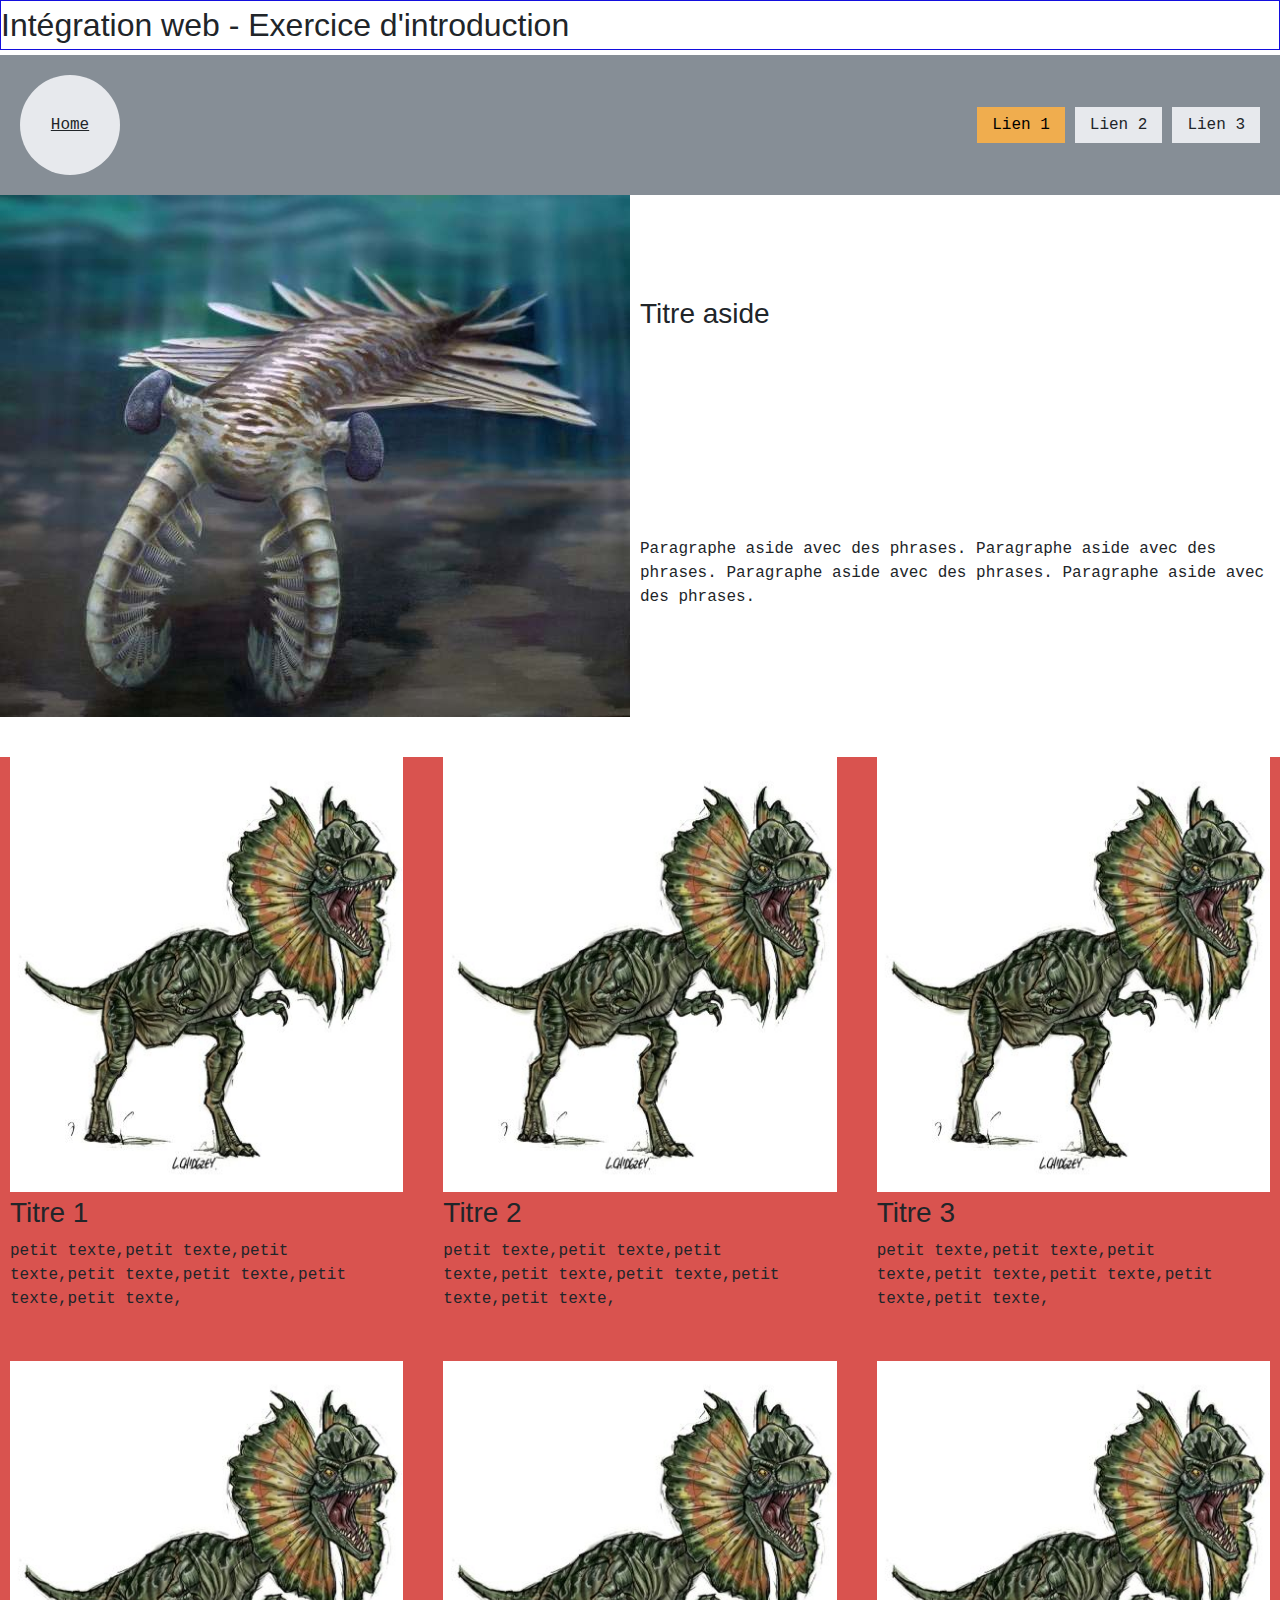
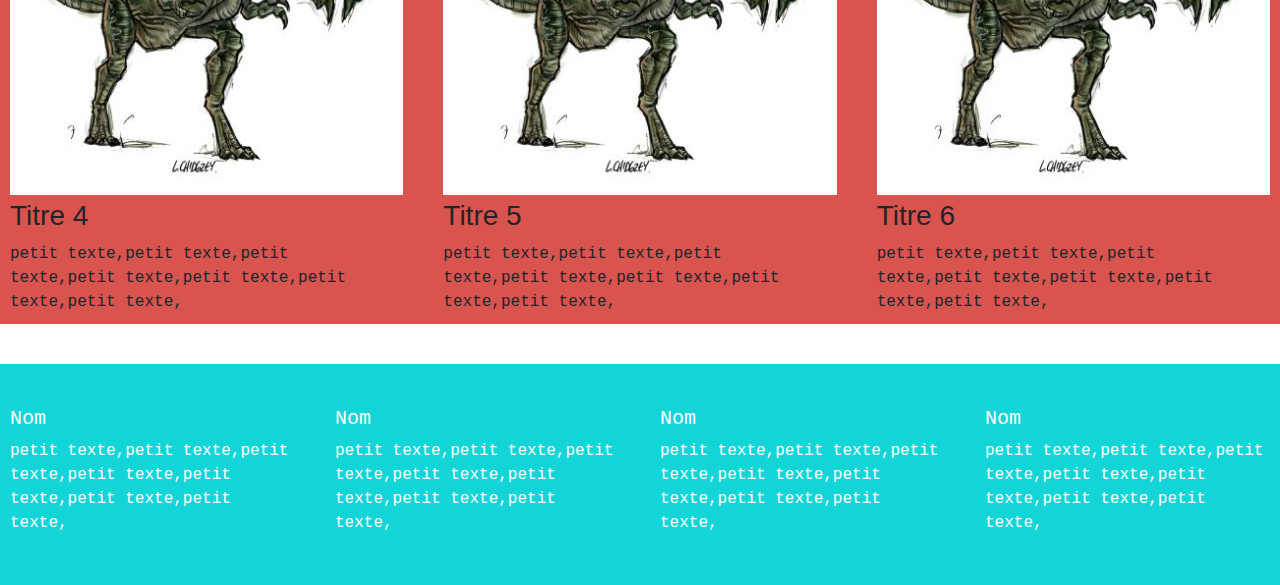
<file: index2.html>
<!DOCTYPE html>
<html>
<head>
   

  <title>Intégration web - J1</title>
  <meta http-equiv="Content-type" content="text/html; charset=utf-8" />
  <meta name="viewport" content="width=device-width, initial-scale=1, maximum-scale=1">
  <link rel="stylesheet" href="knacss.css">

</head>
<body role="document">
  <h1>Intégration web - Exercice d'introduction</h1>

  
  <header class="flex-container pam">
    <a href="/" class="badge w100p txtcenter small-center">Home</a>
    <nav class="flex-container align-center right small-center">
      <a href="#" class="mls btn btn--warning">Lien 1</a>
      <a href="#" class="mls btn">Lien 2</a>
      <a href="#" class="mls btn">Lien 3</a>
    </nav>
</header>


  <aside class="grid">
    <div class="img_container"><img src="anomalocaris.jpg" alt="anomalocaris"/></div>
    <div class="flex-container align-center right ">
      <h2>Titre aside</h2>
      <p>Paragraphe aside avec des phrases. Paragraphe aside avec des phrases. Paragraphe aside avec des phrases.
        Paragraphe aside avec des phrases.</p>
    </div>
  </aside>

  <section>
    <div id="mongrid" class="grid-3-small-2 mbl mtl  pls prs  has-gutter-xl bg--warning">
<article>
  <div class="mongrid">
  <img src ="dilophosaurus.jpg"alt="photo"></div>
  <h2> Titre 1 </h2>
  <p>petit texte,petit texte,petit texte,petit texte,petit texte,petit texte,petit texte,</p>
</article> 

<article>
  <div id="mongrid" class="img_container">
  <img src ="dilophosaurus.jpg"alt="photo"></div>
  <h2> Titre 2 </h2>
  <p>petit texte,petit texte,petit texte,petit texte,petit texte,petit texte,petit texte,</p>
</article>

<article>
  <div id="grid_container" class="img_container">
  <img src ="dilophosaurus.jpg"alt="photo"></div>
  <h2> Titre 3 </h2>
  <p>petit texte,petit texte,petit texte,petit texte,petit texte,petit texte,petit texte,</p>
</article>

<article>
  <div id="grid_container" class="img_container">
  <img src ="dilophosaurus.jpg"alt="photo"></div>
  <h2> Titre 4 </h2>
  <p>petit texte,petit texte,petit texte,petit texte,petit texte,petit texte,petit texte,</p>
</article> 

<article>
  <div id="grid_container" class="img_container">
  <img src ="dilophosaurus.jpg"alt="photo"></div>
  <h2> Titre 5 </h2>
  <p>petit texte,petit texte,petit texte,petit texte,petit texte,petit texte,petit texte,</p>
</article>

<article>
  <div id="grid_container" class="img_container">
  <img src ="dilophosaurus.jpg"alt="photo"></div>
  <h2> Titre 6 </h2>
  <p>petit texte,petit texte,petit texte,petit texte,petit texte,petit texte,petit texte,</p>
</article>
   


</div>
 </section>

 <footer>
 <div class="grid-4-small-2 ptl pbl pls prs has-gutter-xl bg--primary">

  <div class="contact">
    <h4> Nom </h4>
    <p>petit texte,petit texte,petit texte,petit texte,petit texte,petit texte,petit texte,</p>
  </div>

  <div class="contact">
    <h4> Nom </h4>
    <p>petit texte,petit texte,petit texte,petit texte,petit texte,petit texte,petit texte,</p>
  </div>

  <div class="contact">
    <h4> Nom </h4>
    <p>petit texte,petit texte,petit texte,petit texte,petit texte,petit texte,petit texte,</p>
  </div>

  <div class="contact">
    <h4> Nom </h4>
    <a href="a"></a>
    <p>petit texte,petit texte,petit texte,petit texte,petit texte,petit texte,petit texte,</p>
  </div>

 </footer>
</body>
</html>
</file>
<file: knacss.css>
@charset "UTF-8";
/*!
* www.KNACSS.com v7.1.3 (february, 12 2020) @author: Alsacreations, Raphael Goetter
* Licence WTFPL http://www.wtfpl.net/
*/
/* ----------------------------- */
/* ==Table Of Content            */
/* ----------------------------- */
/*
1- Reboot (basic reset)
2- Libraries  :
  - Base
  - Print
  - Layout (alignment, modules, positionning)
  - Utilities (width and spacers helpers)
  - Responsive helpers
  - WordPress reset (disabled by default)
  - Grillade (Grid System)
3- Components :
  - Media object
  - Skip Links for accessibility
  - Tables
  - Forms
  - Buttons
  - Checkbox
  - Tabs
  - Tags
  - Badges
  - Alerts
*/
/* line 1, ../../../../../Users/utilisateur/Documents/mds_b3_web_integration-main/mds_b3_web_integration/sass/_vendor/_reboot.scss */
*,
*::before,
*::after {
  box-sizing: border-box;
}

/* line 7, ../../../../../Users/utilisateur/Documents/mds_b3_web_integration-main/mds_b3_web_integration/sass/_vendor/_reboot.scss */
html {
  font-family: sans-serif;
  line-height: 1.15;
  -webkit-text-size-adjust: 100%;
  -ms-text-size-adjust: 100%;
  -ms-overflow-style: scrollbar;
  -webkit-tap-highlight-color: transparent;
}

@-ms-viewport {
  width: device-width;
}

/* line 20, ../../../../../Users/utilisateur/Documents/mds_b3_web_integration-main/mds_b3_web_integration/sass/_vendor/_reboot.scss */
article, aside, dialog, figcaption, figure, footer, header, hgroup, main, nav, section {
  display: block;
}

/* line 24, ../../../../../Users/utilisateur/Documents/mds_b3_web_integration-main/mds_b3_web_integration/sass/_vendor/_reboot.scss */
body {
  margin: 0;
  font-family: -apple-system, BlinkMacSystemFont, "Segoe UI", Roboto, "Helvetica Neue", Arial, sans-serif, "Apple Color Emoji", "Segoe UI Emoji", "Segoe UI Symbol";
  font-size: 1rem;
  font-weight: 400;
  line-height: 1.5;
  color: #212529;
  text-align: left;
  background-color: #fff;
}

/* line 35, ../../../../../Users/utilisateur/Documents/mds_b3_web_integration-main/mds_b3_web_integration/sass/_vendor/_reboot.scss */
[tabindex="-1"]:focus {
  outline: none !important;
}

/* line 39, ../../../../../Users/utilisateur/Documents/mds_b3_web_integration-main/mds_b3_web_integration/sass/_vendor/_reboot.scss */
hr {
  box-sizing: content-box;
  height: 0;
  overflow: visible;
}

/* line 45, ../../../../../Users/utilisateur/Documents/mds_b3_web_integration-main/mds_b3_web_integration/sass/_vendor/_reboot.scss */
h1, h2, h3, h4, h5, h6 {
  margin-top: 0;
  margin-bottom: 0.5rem;
}

/* line 50, ../../../../../Users/utilisateur/Documents/mds_b3_web_integration-main/mds_b3_web_integration/sass/_vendor/_reboot.scss */
p {
  margin-top: 0;
  margin-bottom: 1rem;
}

/* line 55, ../../../../../Users/utilisateur/Documents/mds_b3_web_integration-main/mds_b3_web_integration/sass/_vendor/_reboot.scss */
abbr[title],
abbr[data-original-title] {
  text-decoration: underline;
  -webkit-text-decoration: underline dotted;
  text-decoration: underline dotted;
  cursor: help;
  border-bottom: 0;
}

/* line 64, ../../../../../Users/utilisateur/Documents/mds_b3_web_integration-main/mds_b3_web_integration/sass/_vendor/_reboot.scss */
address {
  margin-bottom: 1rem;
  font-style: normal;
  line-height: inherit;
}

/* line 70, ../../../../../Users/utilisateur/Documents/mds_b3_web_integration-main/mds_b3_web_integration/sass/_vendor/_reboot.scss */
ol,
ul,
dl {
  margin-top: 0;
  margin-bottom: 1rem;
}

/* line 77, ../../../../../Users/utilisateur/Documents/mds_b3_web_integration-main/mds_b3_web_integration/sass/_vendor/_reboot.scss */
ol ol,
ul ul,
ol ul,
ul ol {
  margin-bottom: 0;
}

/* line 84, ../../../../../Users/utilisateur/Documents/mds_b3_web_integration-main/mds_b3_web_integration/sass/_vendor/_reboot.scss */
dt {
  font-weight: 700;
}

/* line 88, ../../../../../Users/utilisateur/Documents/mds_b3_web_integration-main/mds_b3_web_integration/sass/_vendor/_reboot.scss */
dd {
  margin-bottom: .5rem;
  margin-left: 0;
}

/* line 93, ../../../../../Users/utilisateur/Documents/mds_b3_web_integration-main/mds_b3_web_integration/sass/_vendor/_reboot.scss */
blockquote {
  margin: 0 0 1rem;
}

/* line 97, ../../../../../Users/utilisateur/Documents/mds_b3_web_integration-main/mds_b3_web_integration/sass/_vendor/_reboot.scss */
dfn {
  font-style: italic;
}

/* line 101, ../../../../../Users/utilisateur/Documents/mds_b3_web_integration-main/mds_b3_web_integration/sass/_vendor/_reboot.scss */
b,
strong {
  font-weight: bold;
}

/* line 106, ../../../../../Users/utilisateur/Documents/mds_b3_web_integration-main/mds_b3_web_integration/sass/_vendor/_reboot.scss */
small {
  font-size: 80%;
}

/* line 110, ../../../../../Users/utilisateur/Documents/mds_b3_web_integration-main/mds_b3_web_integration/sass/_vendor/_reboot.scss */
sub,
sup {
  position: relative;
  font-size: 75%;
  line-height: 0;
  vertical-align: baseline;
}

/* line 118, ../../../../../Users/utilisateur/Documents/mds_b3_web_integration-main/mds_b3_web_integration/sass/_vendor/_reboot.scss */
sub {
  bottom: -.25em;
}

/* line 122, ../../../../../Users/utilisateur/Documents/mds_b3_web_integration-main/mds_b3_web_integration/sass/_vendor/_reboot.scss */
sup {
  top: -.5em;
}

/* line 126, ../../../../../Users/utilisateur/Documents/mds_b3_web_integration-main/mds_b3_web_integration/sass/_vendor/_reboot.scss */
a {
  color: #007bff;
  text-decoration: none;
  background-color: transparent;
  -webkit-text-decoration-skip: objects;
}

/* line 133, ../../../../../Users/utilisateur/Documents/mds_b3_web_integration-main/mds_b3_web_integration/sass/_vendor/_reboot.scss */
a:hover {
  color: #0056b3;
  text-decoration: underline;
}

/* line 138, ../../../../../Users/utilisateur/Documents/mds_b3_web_integration-main/mds_b3_web_integration/sass/_vendor/_reboot.scss */
a:not([href]):not([tabindex]) {
  color: inherit;
  text-decoration: none;
}

/* line 143, ../../../../../Users/utilisateur/Documents/mds_b3_web_integration-main/mds_b3_web_integration/sass/_vendor/_reboot.scss */
a:not([href]):not([tabindex]):focus, a:not([href]):not([tabindex]):hover {
  color: inherit;
  text-decoration: none;
}

/* line 148, ../../../../../Users/utilisateur/Documents/mds_b3_web_integration-main/mds_b3_web_integration/sass/_vendor/_reboot.scss */
a:not([href]):not([tabindex]):focus {
  outline: 0;
}

/* line 152, ../../../../../Users/utilisateur/Documents/mds_b3_web_integration-main/mds_b3_web_integration/sass/_vendor/_reboot.scss */
pre,
code,
kbd,
samp {
  font-family: monospace, monospace;
  font-size: 1em;
}

/* line 160, ../../../../../Users/utilisateur/Documents/mds_b3_web_integration-main/mds_b3_web_integration/sass/_vendor/_reboot.scss */
pre {
  margin-top: 0;
  margin-bottom: 1rem;
  overflow: auto;
  -ms-overflow-style: scrollbar;
}

/* line 167, ../../../../../Users/utilisateur/Documents/mds_b3_web_integration-main/mds_b3_web_integration/sass/_vendor/_reboot.scss */
figure {
  margin: 0 0 1rem;
}

/* line 171, ../../../../../Users/utilisateur/Documents/mds_b3_web_integration-main/mds_b3_web_integration/sass/_vendor/_reboot.scss */
img {
  vertical-align: middle;
  border-style: none;
}

/* line 176, ../../../../../Users/utilisateur/Documents/mds_b3_web_integration-main/mds_b3_web_integration/sass/_vendor/_reboot.scss */
svg:not(:root) {
  overflow: hidden;
}

/* line 180, ../../../../../Users/utilisateur/Documents/mds_b3_web_integration-main/mds_b3_web_integration/sass/_vendor/_reboot.scss */
a,
area,
button,
[role="button"],
input:not([type="range"]),
label,
select,
summary,
textarea {
  -ms-touch-action: manipulation;
  touch-action: manipulation;
}

/* line 193, ../../../../../Users/utilisateur/Documents/mds_b3_web_integration-main/mds_b3_web_integration/sass/_vendor/_reboot.scss */
table {
  border-collapse: collapse;
}

/* line 197, ../../../../../Users/utilisateur/Documents/mds_b3_web_integration-main/mds_b3_web_integration/sass/_vendor/_reboot.scss */
caption {
  padding-top: 0.75rem;
  padding-bottom: 0.75rem;
  color: #868e96;
  text-align: left;
  caption-side: bottom;
}

/* line 205, ../../../../../Users/utilisateur/Documents/mds_b3_web_integration-main/mds_b3_web_integration/sass/_vendor/_reboot.scss */
th {
  text-align: inherit;
}

/* line 209, ../../../../../Users/utilisateur/Documents/mds_b3_web_integration-main/mds_b3_web_integration/sass/_vendor/_reboot.scss */
label {
  display: inline-block;
  margin-bottom: .5rem;
}

/* line 214, ../../../../../Users/utilisateur/Documents/mds_b3_web_integration-main/mds_b3_web_integration/sass/_vendor/_reboot.scss */
button {
  border-radius: 0;
}

/* line 218, ../../../../../Users/utilisateur/Documents/mds_b3_web_integration-main/mds_b3_web_integration/sass/_vendor/_reboot.scss */
button:focus {
  outline: 1px dotted;
  outline: 5px auto -webkit-focus-ring-color;
}

/* line 223, ../../../../../Users/utilisateur/Documents/mds_b3_web_integration-main/mds_b3_web_integration/sass/_vendor/_reboot.scss */
input,
button,
select,
optgroup,
textarea {
  margin: 0;
  font-family: inherit;
  font-size: inherit;
  line-height: inherit;
}

/* line 234, ../../../../../Users/utilisateur/Documents/mds_b3_web_integration-main/mds_b3_web_integration/sass/_vendor/_reboot.scss */
button,
input {
  overflow: visible;
}

/* line 239, ../../../../../Users/utilisateur/Documents/mds_b3_web_integration-main/mds_b3_web_integration/sass/_vendor/_reboot.scss */
button,
select {
  text-transform: none;
}

/* line 244, ../../../../../Users/utilisateur/Documents/mds_b3_web_integration-main/mds_b3_web_integration/sass/_vendor/_reboot.scss */
button,
html [type="button"],
[type="reset"],
[type="submit"] {
  -webkit-appearance: button;
}

/* line 251, ../../../../../Users/utilisateur/Documents/mds_b3_web_integration-main/mds_b3_web_integration/sass/_vendor/_reboot.scss */
button::-moz-focus-inner,
[type="button"]::-moz-focus-inner,
[type="reset"]::-moz-focus-inner,
[type="submit"]::-moz-focus-inner {
  padding: 0;
  border-style: none;
}

/* line 259, ../../../../../Users/utilisateur/Documents/mds_b3_web_integration-main/mds_b3_web_integration/sass/_vendor/_reboot.scss */
input[type="radio"],
input[type="checkbox"] {
  box-sizing: border-box;
  padding: 0;
}

/* line 265, ../../../../../Users/utilisateur/Documents/mds_b3_web_integration-main/mds_b3_web_integration/sass/_vendor/_reboot.scss */
input[type="date"],
input[type="time"],
input[type="datetime-local"],
input[type="month"] {
  -webkit-appearance: listbox;
}

/* line 272, ../../../../../Users/utilisateur/Documents/mds_b3_web_integration-main/mds_b3_web_integration/sass/_vendor/_reboot.scss */
textarea {
  overflow: auto;
  resize: vertical;
}

/* line 277, ../../../../../Users/utilisateur/Documents/mds_b3_web_integration-main/mds_b3_web_integration/sass/_vendor/_reboot.scss */
fieldset {
  min-width: 0;
  padding: 0;
  margin: 0;
  border: 0;
}

/* line 284, ../../../../../Users/utilisateur/Documents/mds_b3_web_integration-main/mds_b3_web_integration/sass/_vendor/_reboot.scss */
legend {
  display: block;
  width: 100%;
  max-width: 100%;
  padding: 0;
  margin-bottom: .5rem;
  font-size: 1.5rem;
  line-height: inherit;
  color: inherit;
  white-space: normal;
}

/* line 296, ../../../../../Users/utilisateur/Documents/mds_b3_web_integration-main/mds_b3_web_integration/sass/_vendor/_reboot.scss */
progress {
  vertical-align: baseline;
}

/* line 300, ../../../../../Users/utilisateur/Documents/mds_b3_web_integration-main/mds_b3_web_integration/sass/_vendor/_reboot.scss */
[type="number"]::-webkit-inner-spin-button,
[type="number"]::-webkit-outer-spin-button {
  height: auto;
}

/* line 305, ../../../../../Users/utilisateur/Documents/mds_b3_web_integration-main/mds_b3_web_integration/sass/_vendor/_reboot.scss */
[type="search"] {
  outline-offset: -2px;
  -webkit-appearance: none;
}

/* line 310, ../../../../../Users/utilisateur/Documents/mds_b3_web_integration-main/mds_b3_web_integration/sass/_vendor/_reboot.scss */
[type="search"]::-webkit-search-cancel-button,
[type="search"]::-webkit-search-decoration {
  -webkit-appearance: none;
}

/* line 315, ../../../../../Users/utilisateur/Documents/mds_b3_web_integration-main/mds_b3_web_integration/sass/_vendor/_reboot.scss */
::-webkit-file-upload-button {
  font: inherit;
  -webkit-appearance: button;
}

/* line 320, ../../../../../Users/utilisateur/Documents/mds_b3_web_integration-main/mds_b3_web_integration/sass/_vendor/_reboot.scss */
output {
  display: inline-block;
}

/* line 324, ../../../../../Users/utilisateur/Documents/mds_b3_web_integration-main/mds_b3_web_integration/sass/_vendor/_reboot.scss */
summary {
  display: list-item;
}

/* line 328, ../../../../../Users/utilisateur/Documents/mds_b3_web_integration-main/mds_b3_web_integration/sass/_vendor/_reboot.scss */
template {
  display: none;
}

/* line 332, ../../../../../Users/utilisateur/Documents/mds_b3_web_integration-main/mds_b3_web_integration/sass/_vendor/_reboot.scss */
[hidden] {
  display: none !important;
}

/* ----------------------------- */
/* ==Base (basic styles)         */
/* ----------------------------- */
/* disable animations styles when reduced rotion is enabled */
@media (prefers-reduced-motion: reduce) {
  /* line 7, ../../../../../Users/utilisateur/Documents/mds_b3_web_integration-main/mds_b3_web_integration/sass/_library/_base.scss */
  * {
    animation: none !important;
    transition: none !important;
  }
}

/* switching to border-box model for all elements */
/* line 14, ../../../../../Users/utilisateur/Documents/mds_b3_web_integration-main/mds_b3_web_integration/sass/_library/_base.scss */
html {
  box-sizing: border-box;
}

/* line 18, ../../../../../Users/utilisateur/Documents/mds_b3_web_integration-main/mds_b3_web_integration/sass/_library/_base.scss */
*,
*::before,
*::after {
  box-sizing: inherit;
  /* avoid min-width: auto on flex and grid children */
  min-width: 0;
  min-height: 0;
}

/* line 27, ../../../../../Users/utilisateur/Documents/mds_b3_web_integration-main/mds_b3_web_integration/sass/_library/_base.scss */
html {
  /* set base font-size to equiv "10px", which is adapted to rem unit */
  font-size: 62.5%;
  /* IE9-IE11 math fixing. See http://bit.ly/1g4X0bX */
  font-size: calc(1em * 0.625);
}

/* line 34, ../../../../../Users/utilisateur/Documents/mds_b3_web_integration-main/mds_b3_web_integration/sass/_library/_base.scss */
body {
  margin: 0;
  font-size: 1.4rem;
  background-color: #fff;
  color: #212529;
  font-family: Courier New, Comic Sans MS, serif;
  line-height: 1.5;
}

@media (min-width: 576px) {
  /* line 34, ../../../../../Users/utilisateur/Documents/mds_b3_web_integration-main/mds_b3_web_integration/sass/_library/_base.scss */
  body {
    font-size: 1.6rem;
  }
}

/* Links */
/* line 44, ../../../../../Users/utilisateur/Documents/mds_b3_web_integration-main/mds_b3_web_integration/sass/_library/_base.scss */
a {
  color: #333;
  text-decoration: underline;
}

/* line 48, ../../../../../Users/utilisateur/Documents/mds_b3_web_integration-main/mds_b3_web_integration/sass/_library/_base.scss */
a:focus, a:hover, a:active {
  color: #0d0d0d;
  text-decoration: underline;
}

/* Headings */
/* line 57, ../../../../../Users/utilisateur/Documents/mds_b3_web_integration-main/mds_b3_web_integration/sass/_library/_base.scss */
h1, .h1-like {
  font-size: 2.8rem;
  font-family: sans-serif;
  font-weight: 500;
}

@media (min-width: 576px) {
  /* line 57, ../../../../../Users/utilisateur/Documents/mds_b3_web_integration-main/mds_b3_web_integration/sass/_library/_base.scss */
  h1, .h1-like {
    font-size: 3.2rem;
  }
}

/* line 65, ../../../../../Users/utilisateur/Documents/mds_b3_web_integration-main/mds_b3_web_integration/sass/_library/_base.scss */
h2, .h2-like {
  font-size: 2.4rem;
  font-family: sans-serif;
  font-weight: 500;
}

@media (min-width: 576px) {
  /* line 65, ../../../../../Users/utilisateur/Documents/mds_b3_web_integration-main/mds_b3_web_integration/sass/_library/_base.scss */
  h2, .h2-like {
    font-size: 2.8rem;
  }
}

/* line 73, ../../../../../Users/utilisateur/Documents/mds_b3_web_integration-main/mds_b3_web_integration/sass/_library/_base.scss */
h3, .h3-like {
  font-size: 2rem;
  font-weight: 500;
}

@media (min-width: 576px) {
  /* line 73, ../../../../../Users/utilisateur/Documents/mds_b3_web_integration-main/mds_b3_web_integration/sass/_library/_base.scss */
  h3, .h3-like {
    font-size: 2.4rem;
  }
}

/* line 78, ../../../../../Users/utilisateur/Documents/mds_b3_web_integration-main/mds_b3_web_integration/sass/_library/_base.scss */
h4, .h4-like {
  font-size: 1.8rem;
  font-weight: 500;
}

@media (min-width: 576px) {
  /* line 78, ../../../../../Users/utilisateur/Documents/mds_b3_web_integration-main/mds_b3_web_integration/sass/_library/_base.scss */
  h4, .h4-like {
    font-size: 2rem;
  }
}

/* line 83, ../../../../../Users/utilisateur/Documents/mds_b3_web_integration-main/mds_b3_web_integration/sass/_library/_base.scss */
h5, .h5-like {
  font-size: 1.6rem;
  font-weight: 500;
}

@media (min-width: 576px) {
  /* line 83, ../../../../../Users/utilisateur/Documents/mds_b3_web_integration-main/mds_b3_web_integration/sass/_library/_base.scss */
  h5, .h5-like {
    font-size: 1.8rem;
  }
}

/* line 88, ../../../../../Users/utilisateur/Documents/mds_b3_web_integration-main/mds_b3_web_integration/sass/_library/_base.scss */
h6, .h6-like {
  font-size: 1.4rem;
  font-weight: 500;
}

@media (min-width: 576px) {
  /* line 88, ../../../../../Users/utilisateur/Documents/mds_b3_web_integration-main/mds_b3_web_integration/sass/_library/_base.scss */
  h6, .h6-like {
    font-size: 1.6rem;
  }
}

/* Vertical rythm */
/* line 94, ../../../../../Users/utilisateur/Documents/mds_b3_web_integration-main/mds_b3_web_integration/sass/_library/_base.scss */
h1,
h2,
h3,
h4,
h5,
h6,
dd {
  margin-top: 0;
  margin-bottom: 0.5rem;
}

/* line 105, ../../../../../Users/utilisateur/Documents/mds_b3_web_integration-main/mds_b3_web_integration/sass/_library/_base.scss */
p,
address,
ol,
ul,
dl,
blockquote,
pre {
  margin-top: 0;
  margin-bottom: 1rem;
}

/* Avoid margins on nested elements */
/* line 117, ../../../../../Users/utilisateur/Documents/mds_b3_web_integration-main/mds_b3_web_integration/sass/_library/_base.scss */
li p,
li .p-like,
li ul,
li ol,
ol ol,
ul ul {
  margin-top: 0;
  margin-bottom: 0;
}

/* Max values */
/* line 128, ../../../../../Users/utilisateur/Documents/mds_b3_web_integration-main/mds_b3_web_integration/sass/_library/_base.scss */
img,
table,
td,
blockquote,
code,
pre,
textarea,
input,
video,
svg {
  max-width: 100%;
}

/* line 141, ../../../../../Users/utilisateur/Documents/mds_b3_web_integration-main/mds_b3_web_integration/sass/_library/_base.scss */
img {
  height: auto;
}

/* Styling elements */
/* line 146, ../../../../../Users/utilisateur/Documents/mds_b3_web_integration-main/mds_b3_web_integration/sass/_library/_base.scss */
ul,
ol {
  padding-left: 2em;
}

/* line 151, ../../../../../Users/utilisateur/Documents/mds_b3_web_integration-main/mds_b3_web_integration/sass/_library/_base.scss */
img {
  vertical-align: middle;
}

/* line 155, ../../../../../Users/utilisateur/Documents/mds_b3_web_integration-main/mds_b3_web_integration/sass/_library/_base.scss */
em,
.italic,
address,
cite,
i,
var {
  font-style: italic;
}

/* line 164, ../../../../../Users/utilisateur/Documents/mds_b3_web_integration-main/mds_b3_web_integration/sass/_library/_base.scss */
code,
kbd,
mark {
  border-radius: 2px;
}

/* line 170, ../../../../../Users/utilisateur/Documents/mds_b3_web_integration-main/mds_b3_web_integration/sass/_library/_base.scss */
kbd {
  padding: 0 2px;
  border: 1px solid #999;
}

/* line 175, ../../../../../Users/utilisateur/Documents/mds_b3_web_integration-main/mds_b3_web_integration/sass/_library/_base.scss */
pre {
  tab-size: 2;
}

/* line 179, ../../../../../Users/utilisateur/Documents/mds_b3_web_integration-main/mds_b3_web_integration/sass/_library/_base.scss */
code {
  padding: 2px 4px;
  background: rgba(0, 0, 0, 0.04);
  color: #b11;
}

/* line 185, ../../../../../Users/utilisateur/Documents/mds_b3_web_integration-main/mds_b3_web_integration/sass/_library/_base.scss */
pre code {
  padding: 0;
  background: none;
  color: inherit;
  border-radius: 0;
}

/* line 192, ../../../../../Users/utilisateur/Documents/mds_b3_web_integration-main/mds_b3_web_integration/sass/_library/_base.scss */
mark {
  padding: 2px 4px;
}

/* line 196, ../../../../../Users/utilisateur/Documents/mds_b3_web_integration-main/mds_b3_web_integration/sass/_library/_base.scss */
sup,
sub {
  vertical-align: 0;
}

/* line 201, ../../../../../Users/utilisateur/Documents/mds_b3_web_integration-main/mds_b3_web_integration/sass/_library/_base.scss */
sup {
  bottom: 1ex;
}

/* line 205, ../../../../../Users/utilisateur/Documents/mds_b3_web_integration-main/mds_b3_web_integration/sass/_library/_base.scss */
sub {
  top: 0.5ex;
}

/* line 209, ../../../../../Users/utilisateur/Documents/mds_b3_web_integration-main/mds_b3_web_integration/sass/_library/_base.scss */
blockquote {
  position: relative;
  padding-left: 3em;
  min-height: 2em;
}

/* line 215, ../../../../../Users/utilisateur/Documents/mds_b3_web_integration-main/mds_b3_web_integration/sass/_library/_base.scss */
blockquote::before {
  content: "\201C";
  position: absolute;
  left: 0;
  top: 0;
  font-family: georgia, serif;
  font-size: 5em;
  height: .4em;
  line-height: .9;
  color: #e7e9ed;
}

/* line 227, ../../../../../Users/utilisateur/Documents/mds_b3_web_integration-main/mds_b3_web_integration/sass/_library/_base.scss */
blockquote > footer {
  margin-top: .75em;
  font-size: 0.9em;
  color: rgba(0, 0, 0, 0.7);
}

/* line 232, ../../../../../Users/utilisateur/Documents/mds_b3_web_integration-main/mds_b3_web_integration/sass/_library/_base.scss */
blockquote > footer::before {
  content: "\2014 \0020";
}

/* line 237, ../../../../../Users/utilisateur/Documents/mds_b3_web_integration-main/mds_b3_web_integration/sass/_library/_base.scss */
q {
  font-style: normal;
}

/* line 241, ../../../../../Users/utilisateur/Documents/mds_b3_web_integration-main/mds_b3_web_integration/sass/_library/_base.scss */
q,
.q {
  quotes: "“" "”" "‘" "’";
}

/* line 245, ../../../../../Users/utilisateur/Documents/mds_b3_web_integration-main/mds_b3_web_integration/sass/_library/_base.scss */
q:lang(fr),
.q:lang(fr) {
  quotes: "«\00a0" "\00a0»" "“" "”";
}

/* line 250, ../../../../../Users/utilisateur/Documents/mds_b3_web_integration-main/mds_b3_web_integration/sass/_library/_base.scss */
hr {
  display: block;
  clear: both;
  height: 1px;
  margin: 1em 0 2em;
  padding: 0;
  border: 0;
  color: #ccc;
  background-color: #ccc;
}

/* line 261, ../../../../../Users/utilisateur/Documents/mds_b3_web_integration-main/mds_b3_web_integration/sass/_library/_base.scss */
blockquote,
figure {
  margin-left: 0;
  margin-right: 0;
}

/* line 267, ../../../../../Users/utilisateur/Documents/mds_b3_web_integration-main/mds_b3_web_integration/sass/_library/_base.scss */
code,
pre,
samp,
kbd {
  white-space: pre-wrap;
  font-family: consolas, courier, monospace;
  line-height: normal;
}

/* ----------------------------- */
/* ==Print (quick print reset)   */
/* ----------------------------- */
@media print {
  /* line 6, ../../../../../Users/utilisateur/Documents/mds_b3_web_integration-main/mds_b3_web_integration/sass/_library/_print.scss */
  * {
    background: transparent !important;
    box-shadow: none !important;
    text-shadow: none !important;
  }
  /* line 12, ../../../../../Users/utilisateur/Documents/mds_b3_web_integration-main/mds_b3_web_integration/sass/_library/_print.scss */
  body {
    width: auto;
    margin: auto;
    font-family: serif;
    font-size: 12pt;
  }
  /* line 19, ../../../../../Users/utilisateur/Documents/mds_b3_web_integration-main/mds_b3_web_integration/sass/_library/_print.scss */
  p,
  .p-like,
  h1,
  .h1-like,
  h2,
  .h2-like,
  h3,
  .h3-like,
  h4,
  .h4-like,
  h5,
  .h5-like,
  h6,
  .h6-like,
  blockquote,
  label,
  ul,
  ol {
    color: #000;
    margin: auto;
  }
  /* line 41, ../../../../../Users/utilisateur/Documents/mds_b3_web_integration-main/mds_b3_web_integration/sass/_library/_print.scss */
  .print {
    display: block;
  }
  /* line 45, ../../../../../Users/utilisateur/Documents/mds_b3_web_integration-main/mds_b3_web_integration/sass/_library/_print.scss */
  .no-print {
    display: none;
  }
  /* no orphans, no widows */
  /* line 50, ../../../../../Users/utilisateur/Documents/mds_b3_web_integration-main/mds_b3_web_integration/sass/_library/_print.scss */
  p,
  .p-like,
  blockquote {
    orphans: 3;
    widows: 3;
  }
  /* no breaks inside these elements */
  /* line 58, ../../../../../Users/utilisateur/Documents/mds_b3_web_integration-main/mds_b3_web_integration/sass/_library/_print.scss */
  blockquote,
  ul,
  ol {
    page-break-inside: avoid;
  }
  /* page break before main headers
  h1,
  .h1-like {
    page-break-before: always;
  }
  */
  /* no breaks after these elements */
  /* line 72, ../../../../../Users/utilisateur/Documents/mds_b3_web_integration-main/mds_b3_web_integration/sass/_library/_print.scss */
  h1,
  .h1-like,
  h2,
  .h2-like,
  h3,
  .h3-like,
  caption {
    page-break-after: avoid;
  }
  /* line 82, ../../../../../Users/utilisateur/Documents/mds_b3_web_integration-main/mds_b3_web_integration/sass/_library/_print.scss */
  a {
    color: #000;
  }
  /* displaying URLs
  a[href]::after {
    content: " (" attr(href) ")";
  }
  */
  /* line 94, ../../../../../Users/utilisateur/Documents/mds_b3_web_integration-main/mds_b3_web_integration/sass/_library/_print.scss */
  a[href^="javascript:"]::after,
  a[href^="#"]::after {
    content: "";
  }
}

/* ----------------------------- */
/* ==Global Micro Layout         */
/* ----------------------------- */
/* Flexbox layout is KNACSS choice
http://www.alsacreations.com/tuto/lire/1493-css3-flexbox-layout-module.html
*/
/* line 9, ../../../../../Users/utilisateur/Documents/mds_b3_web_integration-main/mds_b3_web_integration/sass/_library/_layout.scss */
.flex-container, .flex-container--row,
.flex-row, .flex-container--column,
.flex-column, .flex-container--row-reverse,
.flex-row-reverse, .flex-container--column-reverse,
.flex-column-reverse,
.d-flex {
  display: flex;
  flex-wrap: wrap;
}

/* line 15, ../../../../../Users/utilisateur/Documents/mds_b3_web_integration-main/mds_b3_web_integration/sass/_library/_layout.scss */
.flex-container--row,
.flex-row {
  flex-direction: row;
}

/* line 21, ../../../../../Users/utilisateur/Documents/mds_b3_web_integration-main/mds_b3_web_integration/sass/_library/_layout.scss */
.flex-container--column,
.flex-column {
  flex-direction: column;
}

/* line 27, ../../../../../Users/utilisateur/Documents/mds_b3_web_integration-main/mds_b3_web_integration/sass/_library/_layout.scss */
.flex-container--row-reverse,
.flex-row-reverse {
  flex-direction: row-reverse;
  justify-content: flex-end;
}

/* line 34, ../../../../../Users/utilisateur/Documents/mds_b3_web_integration-main/mds_b3_web_integration/sass/_library/_layout.scss */
.flex-container--column-reverse,
.flex-column-reverse {
  flex-direction: column-reverse;
  justify-content: flex-end;
}

/* line 41, ../../../../../Users/utilisateur/Documents/mds_b3_web_integration-main/mds_b3_web_integration/sass/_library/_layout.scss */
.flex-item-fluid,
.item-fluid {
  flex: 1 1 0%;
}

/* line 46, ../../../../../Users/utilisateur/Documents/mds_b3_web_integration-main/mds_b3_web_integration/sass/_library/_layout.scss */
.flex-item-first,
.item-first {
  order: -1;
}

/* line 51, ../../../../../Users/utilisateur/Documents/mds_b3_web_integration-main/mds_b3_web_integration/sass/_library/_layout.scss */
.flex-item-medium,
.item-medium {
  order: 0;
}

/* line 56, ../../../../../Users/utilisateur/Documents/mds_b3_web_integration-main/mds_b3_web_integration/sass/_library/_layout.scss */
.flex-item-last,
.item-last {
  order: 1;
}

/* line 61, ../../../../../Users/utilisateur/Documents/mds_b3_web_integration-main/mds_b3_web_integration/sass/_library/_layout.scss */
.flex-item-center,
.item-center,
.mr-auto {
  margin: auto;
}

/* ---------------------------------- */
/* ==Helpers                          */
/* ---------------------------------- */
/* Typo Helpers  */
/* ------------- */
/* line 8, ../../../../../Users/utilisateur/Documents/mds_b3_web_integration-main/mds_b3_web_integration/sass/_library/_utilities.scss */
.u-bold {
  font-weight: 700;
}

/* line 12, ../../../../../Users/utilisateur/Documents/mds_b3_web_integration-main/mds_b3_web_integration/sass/_library/_utilities.scss */
.u-italic {
  font-style: italic;
}

/* line 16, ../../../../../Users/utilisateur/Documents/mds_b3_web_integration-main/mds_b3_web_integration/sass/_library/_utilities.scss */
.u-normal {
  font-weight: normal;
  font-style: normal;
}

/* line 21, ../../../../../Users/utilisateur/Documents/mds_b3_web_integration-main/mds_b3_web_integration/sass/_library/_utilities.scss */
.u-uppercase {
  text-transform: uppercase;
}

/* line 25, ../../../../../Users/utilisateur/Documents/mds_b3_web_integration-main/mds_b3_web_integration/sass/_library/_utilities.scss */
.u-lowercase {
  text-transform: lowercase;
}

/* line 29, ../../../../../Users/utilisateur/Documents/mds_b3_web_integration-main/mds_b3_web_integration/sass/_library/_utilities.scss */
.u-smaller {
  font-size: 0.6em;
}

/* line 33, ../../../../../Users/utilisateur/Documents/mds_b3_web_integration-main/mds_b3_web_integration/sass/_library/_utilities.scss */
.u-small {
  font-size: 0.8em;
}

/* line 37, ../../../../../Users/utilisateur/Documents/mds_b3_web_integration-main/mds_b3_web_integration/sass/_library/_utilities.scss */
.u-big {
  font-size: 1.2em;
}

/* line 41, ../../../../../Users/utilisateur/Documents/mds_b3_web_integration-main/mds_b3_web_integration/sass/_library/_utilities.scss */
.u-bigger {
  font-size: 1.5em;
}

/* line 45, ../../../../../Users/utilisateur/Documents/mds_b3_web_integration-main/mds_b3_web_integration/sass/_library/_utilities.scss */
.u-biggest {
  font-size: 2em;
}

/* line 49, ../../../../../Users/utilisateur/Documents/mds_b3_web_integration-main/mds_b3_web_integration/sass/_library/_utilities.scss */
.u-txt-wrap {
  word-wrap: break-word;
  overflow-wrap: break-word;
  hyphens: auto;
}

/* line 55, ../../../../../Users/utilisateur/Documents/mds_b3_web_integration-main/mds_b3_web_integration/sass/_library/_utilities.scss */
.u-txt-ellipsis {
  white-space: nowrap;
  text-overflow: ellipsis;
}

/* text and contents alignment */
/* line 62, ../../../../../Users/utilisateur/Documents/mds_b3_web_integration-main/mds_b3_web_integration/sass/_library/_utilities.scss */
.txtleft,
.u-txt-left {
  text-align: left;
}

/* line 67, ../../../../../Users/utilisateur/Documents/mds_b3_web_integration-main/mds_b3_web_integration/sass/_library/_utilities.scss */
.txtright,
.u-txt-right {
  text-align: right;
}

/* line 72, ../../../../../Users/utilisateur/Documents/mds_b3_web_integration-main/mds_b3_web_integration/sass/_library/_utilities.scss */
.txtcenter,
.u-txt-center {
  text-align: center;
}

/* blocks that need to be placed under floats */
/* line 96, ../../../../../Users/utilisateur/Documents/mds_b3_web_integration-main/mds_b3_web_integration/sass/_library/_utilities.scss */
.clear,
.u-clear {
  clear: both;
}

/* blocks that must contain floats */
/* line 105, ../../../../../Users/utilisateur/Documents/mds_b3_web_integration-main/mds_b3_web_integration/sass/_library/_utilities.scss */
.clearfix::after,
.u-clearfix::after {
  content: "";
  display: table;
  clear: both;
  border-collapse: collapse;
}

/* simple blocks alignment */
/* line 115, ../../../../../Users/utilisateur/Documents/mds_b3_web_integration-main/mds_b3_web_integration/sass/_library/_utilities.scss */
.left,
.u-left {
  margin-right: auto;
}

/* line 120, ../../../../../Users/utilisateur/Documents/mds_b3_web_integration-main/mds_b3_web_integration/sass/_library/_utilities.scss */
.right,
.u-right {
  margin-left: auto;
}

/* line 125, ../../../../../Users/utilisateur/Documents/mds_b3_web_integration-main/mds_b3_web_integration/sass/_library/_utilities.scss */
.center,
.u-center {
  margin-left: auto;
  margin-right: auto;
}

/* Global Micro Layout */
/* ------------------- */
/* module, gains superpower "BFC" Block Formating Context */
/* line 136, ../../../../../Users/utilisateur/Documents/mds_b3_web_integration-main/mds_b3_web_integration/sass/_library/_utilities.scss */
.mod,
.u-mod,
.bfc,
.u-bfc {
  overflow: hidden;
}

/* floating elements */
/* line 145, ../../../../../Users/utilisateur/Documents/mds_b3_web_integration-main/mds_b3_web_integration/sass/_library/_utilities.scss */
.fl,
.u-fl {
  float: left;
}

/* line 150, ../../../../../Users/utilisateur/Documents/mds_b3_web_integration-main/mds_b3_web_integration/sass/_library/_utilities.scss */
img.fl,
img.u-fl {
  margin-right: 1rem;
}

/* line 155, ../../../../../Users/utilisateur/Documents/mds_b3_web_integration-main/mds_b3_web_integration/sass/_library/_utilities.scss */
.fr,
.u-fr {
  float: right;
}

/* line 160, ../../../../../Users/utilisateur/Documents/mds_b3_web_integration-main/mds_b3_web_integration/sass/_library/_utilities.scss */
img.fr,
img.u-fr {
  margin-left: 1rem;
}

/* line 165, ../../../../../Users/utilisateur/Documents/mds_b3_web_integration-main/mds_b3_web_integration/sass/_library/_utilities.scss */
img.fl,
img.fr,
img.u-fl,
img.u-fr {
  margin-bottom: 0.5rem;
}

/* inline-block */
/* line 174, ../../../../../Users/utilisateur/Documents/mds_b3_web_integration-main/mds_b3_web_integration/sass/_library/_utilities.scss */
.inbl,
.u-inbl {
  display: inline-block;
  vertical-align: top;
}

/* State Helpers */
/* ------------- */
/* invisible for all */
/* line 184, ../../../../../Users/utilisateur/Documents/mds_b3_web_integration-main/mds_b3_web_integration/sass/_library/_utilities.scss */
.is-hidden,
.js-hidden,
[hidden] {
  display: none;
}

/* hidden but not for an assistive technology like a screen reader, Yahoo! method */
/* line 191, ../../../../../Users/utilisateur/Documents/mds_b3_web_integration-main/mds_b3_web_integration/sass/_library/_utilities.scss */
.visually-hidden, .tabs-content-item[aria-hidden="true"] {
  position: absolute !important;
  border: 0 !important;
  height: 1px !important;
  width: 1px !important;
  padding: 0 !important;
  overflow: hidden !important;
  clip: rect(0, 0, 0, 0) !important;
}

/* line 201, ../../../../../Users/utilisateur/Documents/mds_b3_web_integration-main/mds_b3_web_integration/sass/_library/_utilities.scss */
.is-disabled,
.js-disabled,
[disabled],
.is-disabled ~ label,
[disabled] ~ label {
  opacity: 0.5;
  cursor: not-allowed !important;
  filter: grayscale(1);
}

/* line 212, ../../../../../Users/utilisateur/Documents/mds_b3_web_integration-main/mds_b3_web_integration/sass/_library/_utilities.scss */
ul.is-unstyled, ul.unstyled {
  list-style: none;
  padding-left: 0;
}

/* line 219, ../../../../../Users/utilisateur/Documents/mds_b3_web_integration-main/mds_b3_web_integration/sass/_library/_utilities.scss */
.color--inverse {
  color: #fff;
}

/* Width Helpers */
/* ------------- */
/* blocks widths (percentage and pixels) */
/* line 230, ../../../../../Users/utilisateur/Documents/mds_b3_web_integration-main/mds_b3_web_integration/sass/_library/_utilities.scss */
.w100 {
  width: 100%;
}

/* line 230, ../../../../../Users/utilisateur/Documents/mds_b3_web_integration-main/mds_b3_web_integration/sass/_library/_utilities.scss */
.w95 {
  width: 95%;
}

/* line 230, ../../../../../Users/utilisateur/Documents/mds_b3_web_integration-main/mds_b3_web_integration/sass/_library/_utilities.scss */
.w90 {
  width: 90%;
}

/* line 230, ../../../../../Users/utilisateur/Documents/mds_b3_web_integration-main/mds_b3_web_integration/sass/_library/_utilities.scss */
.w85 {
  width: 85%;
}

/* line 230, ../../../../../Users/utilisateur/Documents/mds_b3_web_integration-main/mds_b3_web_integration/sass/_library/_utilities.scss */
.w80 {
  width: 80%;
}

/* line 230, ../../../../../Users/utilisateur/Documents/mds_b3_web_integration-main/mds_b3_web_integration/sass/_library/_utilities.scss */
.w75 {
  width: 75%;
}

/* line 230, ../../../../../Users/utilisateur/Documents/mds_b3_web_integration-main/mds_b3_web_integration/sass/_library/_utilities.scss */
.w70 {
  width: 70%;
}

/* line 230, ../../../../../Users/utilisateur/Documents/mds_b3_web_integration-main/mds_b3_web_integration/sass/_library/_utilities.scss */
.w65 {
  width: 65%;
}

/* line 230, ../../../../../Users/utilisateur/Documents/mds_b3_web_integration-main/mds_b3_web_integration/sass/_library/_utilities.scss */
.w60 {
  width: 60%;
}

/* line 230, ../../../../../Users/utilisateur/Documents/mds_b3_web_integration-main/mds_b3_web_integration/sass/_library/_utilities.scss */
.w55 {
  width: 55%;
}

/* line 230, ../../../../../Users/utilisateur/Documents/mds_b3_web_integration-main/mds_b3_web_integration/sass/_library/_utilities.scss */
.w50 {
  width: 50%;
}

/* line 230, ../../../../../Users/utilisateur/Documents/mds_b3_web_integration-main/mds_b3_web_integration/sass/_library/_utilities.scss */
.w45 {
  width: 45%;
}

/* line 230, ../../../../../Users/utilisateur/Documents/mds_b3_web_integration-main/mds_b3_web_integration/sass/_library/_utilities.scss */
.w40 {
  width: 40%;
}

/* line 230, ../../../../../Users/utilisateur/Documents/mds_b3_web_integration-main/mds_b3_web_integration/sass/_library/_utilities.scss */
.w35 {
  width: 35%;
}

/* line 230, ../../../../../Users/utilisateur/Documents/mds_b3_web_integration-main/mds_b3_web_integration/sass/_library/_utilities.scss */
.w30 {
  width: 30%;
}

/* line 230, ../../../../../Users/utilisateur/Documents/mds_b3_web_integration-main/mds_b3_web_integration/sass/_library/_utilities.scss */
.w25 {
  width: 25%;
}

/* line 230, ../../../../../Users/utilisateur/Documents/mds_b3_web_integration-main/mds_b3_web_integration/sass/_library/_utilities.scss */
.w20 {
  width: 20%;
}

/* line 230, ../../../../../Users/utilisateur/Documents/mds_b3_web_integration-main/mds_b3_web_integration/sass/_library/_utilities.scss */
.w15 {
  width: 15%;
}

/* line 230, ../../../../../Users/utilisateur/Documents/mds_b3_web_integration-main/mds_b3_web_integration/sass/_library/_utilities.scss */
.w10 {
  width: 10%;
}

/* line 230, ../../../../../Users/utilisateur/Documents/mds_b3_web_integration-main/mds_b3_web_integration/sass/_library/_utilities.scss */
.w5 {
  width: 5%;
}

/* line 235, ../../../../../Users/utilisateur/Documents/mds_b3_web_integration-main/mds_b3_web_integration/sass/_library/_utilities.scss */
.w66 {
  width: calc(100% / 3 * 2);
}

/* line 238, ../../../../../Users/utilisateur/Documents/mds_b3_web_integration-main/mds_b3_web_integration/sass/_library/_utilities.scss */
.w33 {
  width: calc(100% / 3);
}

/* line 244, ../../../../../Users/utilisateur/Documents/mds_b3_web_integration-main/mds_b3_web_integration/sass/_library/_utilities.scss */
.wauto {
  width: auto;
}

/* line 248, ../../../../../Users/utilisateur/Documents/mds_b3_web_integration-main/mds_b3_web_integration/sass/_library/_utilities.scss */
.w960p {
  width: 960px;
}

/* line 252, ../../../../../Users/utilisateur/Documents/mds_b3_web_integration-main/mds_b3_web_integration/sass/_library/_utilities.scss */
.mw960p {
  max-width: 960px;
}

/* line 256, ../../../../../Users/utilisateur/Documents/mds_b3_web_integration-main/mds_b3_web_integration/sass/_library/_utilities.scss */
.w1140p {
  width: 1140px;
}

/* line 260, ../../../../../Users/utilisateur/Documents/mds_b3_web_integration-main/mds_b3_web_integration/sass/_library/_utilities.scss */
.mw1140p {
  max-width: 1140px;
}

/* line 265, ../../../../../Users/utilisateur/Documents/mds_b3_web_integration-main/mds_b3_web_integration/sass/_library/_utilities.scss */
.w1000p {
  width: 1000px;
}

/* line 265, ../../../../../Users/utilisateur/Documents/mds_b3_web_integration-main/mds_b3_web_integration/sass/_library/_utilities.scss */
.w950p {
  width: 950px;
}

/* line 265, ../../../../../Users/utilisateur/Documents/mds_b3_web_integration-main/mds_b3_web_integration/sass/_library/_utilities.scss */
.w900p {
  width: 900px;
}

/* line 265, ../../../../../Users/utilisateur/Documents/mds_b3_web_integration-main/mds_b3_web_integration/sass/_library/_utilities.scss */
.w850p {
  width: 850px;
}

/* line 265, ../../../../../Users/utilisateur/Documents/mds_b3_web_integration-main/mds_b3_web_integration/sass/_library/_utilities.scss */
.w800p {
  width: 800px;
}

/* line 265, ../../../../../Users/utilisateur/Documents/mds_b3_web_integration-main/mds_b3_web_integration/sass/_library/_utilities.scss */
.w750p {
  width: 750px;
}

/* line 265, ../../../../../Users/utilisateur/Documents/mds_b3_web_integration-main/mds_b3_web_integration/sass/_library/_utilities.scss */
.w700p {
  width: 700px;
}

/* line 265, ../../../../../Users/utilisateur/Documents/mds_b3_web_integration-main/mds_b3_web_integration/sass/_library/_utilities.scss */
.w650p {
  width: 650px;
}

/* line 265, ../../../../../Users/utilisateur/Documents/mds_b3_web_integration-main/mds_b3_web_integration/sass/_library/_utilities.scss */
.w600p {
  width: 600px;
}

/* line 265, ../../../../../Users/utilisateur/Documents/mds_b3_web_integration-main/mds_b3_web_integration/sass/_library/_utilities.scss */
.w550p {
  width: 550px;
}

/* line 265, ../../../../../Users/utilisateur/Documents/mds_b3_web_integration-main/mds_b3_web_integration/sass/_library/_utilities.scss */
.w500p {
  width: 500px;
}

/* line 265, ../../../../../Users/utilisateur/Documents/mds_b3_web_integration-main/mds_b3_web_integration/sass/_library/_utilities.scss */
.w450p {
  width: 450px;
}

/* line 265, ../../../../../Users/utilisateur/Documents/mds_b3_web_integration-main/mds_b3_web_integration/sass/_library/_utilities.scss */
.w400p {
  width: 400px;
}

/* line 265, ../../../../../Users/utilisateur/Documents/mds_b3_web_integration-main/mds_b3_web_integration/sass/_library/_utilities.scss */
.w350p {
  width: 350px;
}

/* line 265, ../../../../../Users/utilisateur/Documents/mds_b3_web_integration-main/mds_b3_web_integration/sass/_library/_utilities.scss */
.w300p {
  width: 300px;
}

/* line 265, ../../../../../Users/utilisateur/Documents/mds_b3_web_integration-main/mds_b3_web_integration/sass/_library/_utilities.scss */
.w250p {
  width: 250px;
}

/* line 265, ../../../../../Users/utilisateur/Documents/mds_b3_web_integration-main/mds_b3_web_integration/sass/_library/_utilities.scss */
.w200p {
  width: 200px;
}

/* line 265, ../../../../../Users/utilisateur/Documents/mds_b3_web_integration-main/mds_b3_web_integration/sass/_library/_utilities.scss */
.w150p {
  width: 150px;
}

/* line 265, ../../../../../Users/utilisateur/Documents/mds_b3_web_integration-main/mds_b3_web_integration/sass/_library/_utilities.scss */
.w100p {
  width: 100px;
}

/* line 265, ../../../../../Users/utilisateur/Documents/mds_b3_web_integration-main/mds_b3_web_integration/sass/_library/_utilities.scss */
.w50p {
  width: 50px;
}

/* Spacing Helpers */
/* --------------- */
/* line 274, ../../../../../Users/utilisateur/Documents/mds_b3_web_integration-main/mds_b3_web_integration/sass/_library/_utilities.scss */
.man,
.ma0 {
  margin: 0;
}

/* line 279, ../../../../../Users/utilisateur/Documents/mds_b3_web_integration-main/mds_b3_web_integration/sass/_library/_utilities.scss */
.pan,
.pa0 {
  padding: 0;
}

/* line 284, ../../../../../Users/utilisateur/Documents/mds_b3_web_integration-main/mds_b3_web_integration/sass/_library/_utilities.scss */
.mas {
  margin: 1rem;
}

/* line 288, ../../../../../Users/utilisateur/Documents/mds_b3_web_integration-main/mds_b3_web_integration/sass/_library/_utilities.scss */
.mam {
  margin: 2rem;
}

/* line 292, ../../../../../Users/utilisateur/Documents/mds_b3_web_integration-main/mds_b3_web_integration/sass/_library/_utilities.scss */
.mal {
  margin: 4rem;
}

/* line 296, ../../../../../Users/utilisateur/Documents/mds_b3_web_integration-main/mds_b3_web_integration/sass/_library/_utilities.scss */
.pas {
  padding: 1rem;
}

/* line 300, ../../../../../Users/utilisateur/Documents/mds_b3_web_integration-main/mds_b3_web_integration/sass/_library/_utilities.scss */
.pam {
  padding: 2rem;
}

/* line 304, ../../../../../Users/utilisateur/Documents/mds_b3_web_integration-main/mds_b3_web_integration/sass/_library/_utilities.scss */
.pal {
  padding: 4rem;
}

/* line 308, ../../../../../Users/utilisateur/Documents/mds_b3_web_integration-main/mds_b3_web_integration/sass/_library/_utilities.scss */
.mtn,
.mt0 {
  margin-top: 0;
}

/* line 313, ../../../../../Users/utilisateur/Documents/mds_b3_web_integration-main/mds_b3_web_integration/sass/_library/_utilities.scss */
.mts {
  margin-top: 1rem;
}

/* line 317, ../../../../../Users/utilisateur/Documents/mds_b3_web_integration-main/mds_b3_web_integration/sass/_library/_utilities.scss */
.mtm {
  margin-top: 2rem;
}

/* line 321, ../../../../../Users/utilisateur/Documents/mds_b3_web_integration-main/mds_b3_web_integration/sass/_library/_utilities.scss */
.mtl {
  margin-top: 4rem;
}

/* line 325, ../../../../../Users/utilisateur/Documents/mds_b3_web_integration-main/mds_b3_web_integration/sass/_library/_utilities.scss */
.mrn,
.mr0 {
  margin-right: 0;
}

/* line 330, ../../../../../Users/utilisateur/Documents/mds_b3_web_integration-main/mds_b3_web_integration/sass/_library/_utilities.scss */
.mrs {
  margin-right: 1rem;
}

/* line 334, ../../../../../Users/utilisateur/Documents/mds_b3_web_integration-main/mds_b3_web_integration/sass/_library/_utilities.scss */
.mrm {
  margin-right: 2rem;
}

/* line 338, ../../../../../Users/utilisateur/Documents/mds_b3_web_integration-main/mds_b3_web_integration/sass/_library/_utilities.scss */
.mrl {
  margin-right: 4rem;
}

/* line 342, ../../../../../Users/utilisateur/Documents/mds_b3_web_integration-main/mds_b3_web_integration/sass/_library/_utilities.scss */
.mbn,
.mb0 {
  margin-bottom: 0;
}

/* line 347, ../../../../../Users/utilisateur/Documents/mds_b3_web_integration-main/mds_b3_web_integration/sass/_library/_utilities.scss */
.mbs {
  margin-bottom: 1rem;
}

/* line 351, ../../../../../Users/utilisateur/Documents/mds_b3_web_integration-main/mds_b3_web_integration/sass/_library/_utilities.scss */
.mbm {
  margin-bottom: 2rem;
}

/* line 355, ../../../../../Users/utilisateur/Documents/mds_b3_web_integration-main/mds_b3_web_integration/sass/_library/_utilities.scss */
.mbl {
  margin-bottom: 4rem;
}

/* line 359, ../../../../../Users/utilisateur/Documents/mds_b3_web_integration-main/mds_b3_web_integration/sass/_library/_utilities.scss */
.mln,
.ml0 {
  margin-left: 0;
}

/* line 364, ../../../../../Users/utilisateur/Documents/mds_b3_web_integration-main/mds_b3_web_integration/sass/_library/_utilities.scss */
.mls {
  margin-left: 1rem;
}

/* line 368, ../../../../../Users/utilisateur/Documents/mds_b3_web_integration-main/mds_b3_web_integration/sass/_library/_utilities.scss */
.mlm {
  margin-left: 2rem;
}

/* line 372, ../../../../../Users/utilisateur/Documents/mds_b3_web_integration-main/mds_b3_web_integration/sass/_library/_utilities.scss */
.mll {
  margin-left: 4rem;
}

/* line 376, ../../../../../Users/utilisateur/Documents/mds_b3_web_integration-main/mds_b3_web_integration/sass/_library/_utilities.scss */
.mauto {
  margin: auto;
}

/* line 380, ../../../../../Users/utilisateur/Documents/mds_b3_web_integration-main/mds_b3_web_integration/sass/_library/_utilities.scss */
.mtauto {
  margin-top: auto;
}

/* line 384, ../../../../../Users/utilisateur/Documents/mds_b3_web_integration-main/mds_b3_web_integration/sass/_library/_utilities.scss */
.mrauto {
  margin-right: auto;
}

/* line 388, ../../../../../Users/utilisateur/Documents/mds_b3_web_integration-main/mds_b3_web_integration/sass/_library/_utilities.scss */
.mbauto {
  margin-bottom: auto;
}

/* line 392, ../../../../../Users/utilisateur/Documents/mds_b3_web_integration-main/mds_b3_web_integration/sass/_library/_utilities.scss */
.mlauto {
  margin-left: auto;
}

/* line 396, ../../../../../Users/utilisateur/Documents/mds_b3_web_integration-main/mds_b3_web_integration/sass/_library/_utilities.scss */
.ptn,
.pt0 {
  padding-top: 0;
}

/* line 401, ../../../../../Users/utilisateur/Documents/mds_b3_web_integration-main/mds_b3_web_integration/sass/_library/_utilities.scss */
.pts {
  padding-top: 1rem;
}

/* line 405, ../../../../../Users/utilisateur/Documents/mds_b3_web_integration-main/mds_b3_web_integration/sass/_library/_utilities.scss */
.ptm {
  padding-top: 2rem;
}

/* line 409, ../../../../../Users/utilisateur/Documents/mds_b3_web_integration-main/mds_b3_web_integration/sass/_library/_utilities.scss */
.ptl {
  padding-top: 4rem;
}

/* line 413, ../../../../../Users/utilisateur/Documents/mds_b3_web_integration-main/mds_b3_web_integration/sass/_library/_utilities.scss */
.prn,
.pr0 {
  padding-right: 0;
}

/* line 418, ../../../../../Users/utilisateur/Documents/mds_b3_web_integration-main/mds_b3_web_integration/sass/_library/_utilities.scss */
.prs {
  padding-right: 1rem;
}

/* line 422, ../../../../../Users/utilisateur/Documents/mds_b3_web_integration-main/mds_b3_web_integration/sass/_library/_utilities.scss */
.prm {
  padding-right: 2rem;
}

/* line 426, ../../../../../Users/utilisateur/Documents/mds_b3_web_integration-main/mds_b3_web_integration/sass/_library/_utilities.scss */
.prl {
  padding-right: 4rem;
}

/* line 430, ../../../../../Users/utilisateur/Documents/mds_b3_web_integration-main/mds_b3_web_integration/sass/_library/_utilities.scss */
.pbn,
.pb0 {
  padding-bottom: 0;
}

/* line 435, ../../../../../Users/utilisateur/Documents/mds_b3_web_integration-main/mds_b3_web_integration/sass/_library/_utilities.scss */
.pbs {
  padding-bottom: 1rem;
}

/* line 439, ../../../../../Users/utilisateur/Documents/mds_b3_web_integration-main/mds_b3_web_integration/sass/_library/_utilities.scss */
.pbm {
  padding-bottom: 2rem;
}

/* line 443, ../../../../../Users/utilisateur/Documents/mds_b3_web_integration-main/mds_b3_web_integration/sass/_library/_utilities.scss */
.pbl {
  padding-bottom: 4rem;
}

/* line 447, ../../../../../Users/utilisateur/Documents/mds_b3_web_integration-main/mds_b3_web_integration/sass/_library/_utilities.scss */
.pln,
.pl0 {
  padding-left: 0;
}

/* line 452, ../../../../../Users/utilisateur/Documents/mds_b3_web_integration-main/mds_b3_web_integration/sass/_library/_utilities.scss */
.pls {
  padding-left: 1rem;
}

/* line 456, ../../../../../Users/utilisateur/Documents/mds_b3_web_integration-main/mds_b3_web_integration/sass/_library/_utilities.scss */
.plm {
  padding-left: 2rem;
}

/* line 460, ../../../../../Users/utilisateur/Documents/mds_b3_web_integration-main/mds_b3_web_integration/sass/_library/_utilities.scss */
.pll {
  padding-left: 4rem;
}

/* -------------------------- */
/* ==Responsive helpers       */
/* -------------------------- */
/* large screens */
/* ------------- */
@media (min-width: 992px) {
  /* layouts for large screens */
  /* line 11, ../../../../../Users/utilisateur/Documents/mds_b3_web_integration-main/mds_b3_web_integration/sass/_library/_responsive.scss */
  .large-hidden {
    display: none !important;
  }
  /* line 15, ../../../../../Users/utilisateur/Documents/mds_b3_web_integration-main/mds_b3_web_integration/sass/_library/_responsive.scss */
  .large-visible {
    display: block !important;
  }
  /* line 19, ../../../../../Users/utilisateur/Documents/mds_b3_web_integration-main/mds_b3_web_integration/sass/_library/_responsive.scss */
  .large-no-float {
    float: none;
  }
  /* line 23, ../../../../../Users/utilisateur/Documents/mds_b3_web_integration-main/mds_b3_web_integration/sass/_library/_responsive.scss */
  .large-inbl {
    display: inline-block;
    float: none;
    vertical-align: top;
  }
  /* widths for large screens */
  /* line 30, ../../../../../Users/utilisateur/Documents/mds_b3_web_integration-main/mds_b3_web_integration/sass/_library/_responsive.scss */
  .large-w25 {
    width: 25% !important;
  }
  /* line 34, ../../../../../Users/utilisateur/Documents/mds_b3_web_integration-main/mds_b3_web_integration/sass/_library/_responsive.scss */
  .large-w33 {
    width: 33.333333% !important;
  }
  /* line 38, ../../../../../Users/utilisateur/Documents/mds_b3_web_integration-main/mds_b3_web_integration/sass/_library/_responsive.scss */
  .large-w50 {
    width: 50% !important;
  }
  /* line 42, ../../../../../Users/utilisateur/Documents/mds_b3_web_integration-main/mds_b3_web_integration/sass/_library/_responsive.scss */
  .large-w66 {
    width: 66.666666% !important;
  }
  /* line 46, ../../../../../Users/utilisateur/Documents/mds_b3_web_integration-main/mds_b3_web_integration/sass/_library/_responsive.scss */
  .large-w75 {
    width: 75% !important;
  }
  /* line 50, ../../../../../Users/utilisateur/Documents/mds_b3_web_integration-main/mds_b3_web_integration/sass/_library/_responsive.scss */
  .large-w100,
  .large-wauto {
    display: block !important;
    float: none !important;
    clear: none !important;
    width: auto !important;
    margin-left: 0 !important;
    margin-right: 0 !important;
    border: 0;
  }
  /* margins for large screens */
  /* line 62, ../../../../../Users/utilisateur/Documents/mds_b3_web_integration-main/mds_b3_web_integration/sass/_library/_responsive.scss */
  .large-man,
  .large-ma0 {
    margin: 0 !important;
  }
}

/* medium screens */
/* -------------- */
@media (min-width: 768px) and (max-width: 991px) {
  /* layouts for medium screens */
  /* line 74, ../../../../../Users/utilisateur/Documents/mds_b3_web_integration-main/mds_b3_web_integration/sass/_library/_responsive.scss */
  .medium-hidden {
    display: none !important;
  }
  /* line 78, ../../../../../Users/utilisateur/Documents/mds_b3_web_integration-main/mds_b3_web_integration/sass/_library/_responsive.scss */
  .medium-visible {
    display: block !important;
  }
  /* line 82, ../../../../../Users/utilisateur/Documents/mds_b3_web_integration-main/mds_b3_web_integration/sass/_library/_responsive.scss */
  .medium-no-float {
    float: none;
  }
  /* line 86, ../../../../../Users/utilisateur/Documents/mds_b3_web_integration-main/mds_b3_web_integration/sass/_library/_responsive.scss */
  .medium-inbl {
    display: inline-block;
    float: none;
    vertical-align: top;
  }
  /* widths for medium screens */
  /* line 93, ../../../../../Users/utilisateur/Documents/mds_b3_web_integration-main/mds_b3_web_integration/sass/_library/_responsive.scss */
  .medium-w25 {
    width: 25% !important;
  }
  /* line 97, ../../../../../Users/utilisateur/Documents/mds_b3_web_integration-main/mds_b3_web_integration/sass/_library/_responsive.scss */
  .medium-w33 {
    width: 33.333333% !important;
  }
  /* line 101, ../../../../../Users/utilisateur/Documents/mds_b3_web_integration-main/mds_b3_web_integration/sass/_library/_responsive.scss */
  .medium-w50 {
    width: 50% !important;
  }
  /* line 105, ../../../../../Users/utilisateur/Documents/mds_b3_web_integration-main/mds_b3_web_integration/sass/_library/_responsive.scss */
  .medium-w66 {
    width: 66.666666% !important;
  }
  /* line 109, ../../../../../Users/utilisateur/Documents/mds_b3_web_integration-main/mds_b3_web_integration/sass/_library/_responsive.scss */
  .medium-w75 {
    width: 75% !important;
  }
  /* line 113, ../../../../../Users/utilisateur/Documents/mds_b3_web_integration-main/mds_b3_web_integration/sass/_library/_responsive.scss */
  .medium-w100,
  .medium-wauto {
    display: block !important;
    float: none !important;
    clear: none !important;
    width: auto !important;
    margin-left: 0 !important;
    margin-right: 0 !important;
    border: 0;
  }
  /* margins for medium screens */
  /* line 125, ../../../../../Users/utilisateur/Documents/mds_b3_web_integration-main/mds_b3_web_integration/sass/_library/_responsive.scss */
  .medium-man,
  .medium-ma0 {
    margin: 0 !important;
  }
}

/* small screens */
/* ------------- */
@media (min-width: 576px) and (max-width: 767px) {
  /* layouts for small screens */
  /* line 137, ../../../../../Users/utilisateur/Documents/mds_b3_web_integration-main/mds_b3_web_integration/sass/_library/_responsive.scss */
  .small-hidden {
    display: none !important;
  }
  /* line 141, ../../../../../Users/utilisateur/Documents/mds_b3_web_integration-main/mds_b3_web_integration/sass/_library/_responsive.scss */
  .small-visible {
    display: block !important;
  }
  /* line 145, ../../../../../Users/utilisateur/Documents/mds_b3_web_integration-main/mds_b3_web_integration/sass/_library/_responsive.scss */
  .small-no-float {
    float: none;
  }
  /* line 149, ../../../../../Users/utilisateur/Documents/mds_b3_web_integration-main/mds_b3_web_integration/sass/_library/_responsive.scss */
  .small-inbl {
    display: inline-block;
    float: none;
    vertical-align: top;
  }
  /* widths for small screens */
  /* line 156, ../../../../../Users/utilisateur/Documents/mds_b3_web_integration-main/mds_b3_web_integration/sass/_library/_responsive.scss */
  .small-w25 {
    width: 25% !important;
  }
  /* line 160, ../../../../../Users/utilisateur/Documents/mds_b3_web_integration-main/mds_b3_web_integration/sass/_library/_responsive.scss */
  .small-w33 {
    width: 33.333333% !important;
  }
  /* line 164, ../../../../../Users/utilisateur/Documents/mds_b3_web_integration-main/mds_b3_web_integration/sass/_library/_responsive.scss */
  .small-w50 {
    width: 50% !important;
  }
  /* line 168, ../../../../../Users/utilisateur/Documents/mds_b3_web_integration-main/mds_b3_web_integration/sass/_library/_responsive.scss */
  .small-w66 {
    width: 66.666666% !important;
  }
  /* line 172, ../../../../../Users/utilisateur/Documents/mds_b3_web_integration-main/mds_b3_web_integration/sass/_library/_responsive.scss */
  .small-w75 {
    width: 75% !important;
  }
  /* line 176, ../../../../../Users/utilisateur/Documents/mds_b3_web_integration-main/mds_b3_web_integration/sass/_library/_responsive.scss */
  .small-w100,
  .small-wauto {
    display: block !important;
    float: none !important;
    clear: none !important;
    width: auto !important;
    margin-left: 0 !important;
    margin-right: 0 !important;
    border: 0;
  }
  /* margins for small screens */
  /* line 188, ../../../../../Users/utilisateur/Documents/mds_b3_web_integration-main/mds_b3_web_integration/sass/_library/_responsive.scss */
  .small-man,
  .small-ma0 {
    margin: 0 !important;
  }
  /* line 193, ../../../../../Users/utilisateur/Documents/mds_b3_web_integration-main/mds_b3_web_integration/sass/_library/_responsive.scss */
  .small-pan,
  .small-pa0 {
    padding: 0 !important;
  }
}

/* tiny screens */
/* ------------ */
@media (max-width: 575px) {
  /* quick small resolution reset */
  /* line 206, ../../../../../Users/utilisateur/Documents/mds_b3_web_integration-main/mds_b3_web_integration/sass/_library/_responsive.scss */
  .mod,
  .col,
  fieldset {
    display: block !important;
    float: none !important;
    clear: none !important;
    width: auto !important;
    margin-left: 0 !important;
    margin-right: 0 !important;
    border: 0;
  }
  /* line 218, ../../../../../Users/utilisateur/Documents/mds_b3_web_integration-main/mds_b3_web_integration/sass/_library/_responsive.scss */
  .flex-container, .flex-container--row,
  .flex-row, .flex-container--column,
  .flex-column, .flex-container--row-reverse,
  .flex-row-reverse, .flex-container--column-reverse,
  .flex-column-reverse {
    flex-direction: column;
  }
  /* layouts for tiny screens */
  /* line 223, ../../../../../Users/utilisateur/Documents/mds_b3_web_integration-main/mds_b3_web_integration/sass/_library/_responsive.scss */
  .tiny-hidden {
    display: none !important;
  }
  /* line 227, ../../../../../Users/utilisateur/Documents/mds_b3_web_integration-main/mds_b3_web_integration/sass/_library/_responsive.scss */
  .tiny-visible {
    display: block !important;
  }
  /* line 231, ../../../../../Users/utilisateur/Documents/mds_b3_web_integration-main/mds_b3_web_integration/sass/_library/_responsive.scss */
  .tiny-no-float {
    float: none;
  }
  /* line 235, ../../../../../Users/utilisateur/Documents/mds_b3_web_integration-main/mds_b3_web_integration/sass/_library/_responsive.scss */
  .tiny-inbl {
    display: inline-block;
    float: none;
    vertical-align: top;
  }
  /* widths for tiny screens */
  /* line 242, ../../../../../Users/utilisateur/Documents/mds_b3_web_integration-main/mds_b3_web_integration/sass/_library/_responsive.scss */
  .tiny-w25 {
    width: 25% !important;
  }
  /* line 246, ../../../../../Users/utilisateur/Documents/mds_b3_web_integration-main/mds_b3_web_integration/sass/_library/_responsive.scss */
  .tiny-w33 {
    width: 33.333333% !important;
  }
  /* line 250, ../../../../../Users/utilisateur/Documents/mds_b3_web_integration-main/mds_b3_web_integration/sass/_library/_responsive.scss */
  .tiny-w50 {
    width: 50% !important;
  }
  /* line 254, ../../../../../Users/utilisateur/Documents/mds_b3_web_integration-main/mds_b3_web_integration/sass/_library/_responsive.scss */
  .tiny-w66 {
    width: 66.666666% !important;
  }
  /* line 258, ../../../../../Users/utilisateur/Documents/mds_b3_web_integration-main/mds_b3_web_integration/sass/_library/_responsive.scss */
  .tiny-w75 {
    width: 75% !important;
  }
  /* line 262, ../../../../../Users/utilisateur/Documents/mds_b3_web_integration-main/mds_b3_web_integration/sass/_library/_responsive.scss */
  .tiny-w100,
  .tiny-wauto {
    display: block !important;
    float: none !important;
    clear: none !important;
    width: auto !important;
    margin-left: 0 !important;
    margin-right: 0 !important;
    border: 0;
  }
  /* margins for tiny screens */
  /* line 274, ../../../../../Users/utilisateur/Documents/mds_b3_web_integration-main/mds_b3_web_integration/sass/_library/_responsive.scss */
  .tiny-man,
  .tiny-ma0 {
    margin: 0 !important;
  }
  /* line 279, ../../../../../Users/utilisateur/Documents/mds_b3_web_integration-main/mds_b3_web_integration/sass/_library/_responsive.scss */
  .tiny-pan,
  .tiny-pa0 {
    padding: 0 !important;
  }
}

/* --------------------------------------- */
/* ==Grillade : ultra light Grid System    */
/* --------------------------------------- */
@media (min-width: 480px) {
  /* line 16, ../../../../../Users/utilisateur/Documents/mds_b3_web_integration-main/mds_b3_web_integration/sass/_library/grillade-grid.scss */
  [class*=" grid-"],
  [class^="grid-"] {
    display: grid;
    grid-auto-flow: dense;
  }
  /* line 30, ../../../../../Users/utilisateur/Documents/mds_b3_web_integration-main/mds_b3_web_integration/sass/_library/grillade-grid.scss */
  [class*=" grid-"].has-gutter,
  [class^="grid-"].has-gutter {
    grid-gap: 1rem;
  }
  /* line 30, ../../../../../Users/utilisateur/Documents/mds_b3_web_integration-main/mds_b3_web_integration/sass/_library/grillade-grid.scss */
  [class*=" grid-"].has-gutter-l,
  [class^="grid-"].has-gutter-l {
    grid-gap: 2rem;
  }
  /* line 30, ../../../../../Users/utilisateur/Documents/mds_b3_web_integration-main/mds_b3_web_integration/sass/_library/grillade-grid.scss */
  [class*=" grid-"].has-gutter-xl,
  [class^="grid-"].has-gutter-xl {
    grid-gap: 4rem;
  }
}

@media (min-width: 480px) {
  /* line 38, ../../../../../Users/utilisateur/Documents/mds_b3_web_integration-main/mds_b3_web_integration/sass/_library/grillade-grid.scss */
  .autogrid,
  .grid {
    display: grid;
    grid-auto-flow: column;
    grid-auto-columns: 1fr;
  }
  /* line 53, ../../../../../Users/utilisateur/Documents/mds_b3_web_integration-main/mds_b3_web_integration/sass/_library/grillade-grid.scss */
  .autogrid.has-gutter,
  .grid.has-gutter {
    grid-column-gap: 1rem;
  }
  /* line 53, ../../../../../Users/utilisateur/Documents/mds_b3_web_integration-main/mds_b3_web_integration/sass/_library/grillade-grid.scss */
  .autogrid.has-gutter-l,
  .grid.has-gutter-l {
    grid-column-gap: 2rem;
  }
  /* line 53, ../../../../../Users/utilisateur/Documents/mds_b3_web_integration-main/mds_b3_web_integration/sass/_library/grillade-grid.scss */
  .autogrid.has-gutter-xl,
  .grid.has-gutter-xl {
    grid-column-gap: 4rem;
  }
}

/* line 62, ../../../../../Users/utilisateur/Documents/mds_b3_web_integration-main/mds_b3_web_integration/sass/_library/grillade-grid.scss */
[class*="grid-2"] {
  grid-template-columns: repeat(2, 1fr);
}

/* line 62, ../../../../../Users/utilisateur/Documents/mds_b3_web_integration-main/mds_b3_web_integration/sass/_library/grillade-grid.scss */
[class*="grid-3"] {
  grid-template-columns: repeat(3, 1fr);
}

/* line 62, ../../../../../Users/utilisateur/Documents/mds_b3_web_integration-main/mds_b3_web_integration/sass/_library/grillade-grid.scss */
[class*="grid-4"] {
  grid-template-columns: repeat(4, 1fr);
}

/* line 62, ../../../../../Users/utilisateur/Documents/mds_b3_web_integration-main/mds_b3_web_integration/sass/_library/grillade-grid.scss */
[class*="grid-5"] {
  grid-template-columns: repeat(5, 1fr);
}

/* line 62, ../../../../../Users/utilisateur/Documents/mds_b3_web_integration-main/mds_b3_web_integration/sass/_library/grillade-grid.scss */
[class*="grid-6"] {
  grid-template-columns: repeat(6, 1fr);
}

/* line 62, ../../../../../Users/utilisateur/Documents/mds_b3_web_integration-main/mds_b3_web_integration/sass/_library/grillade-grid.scss */
[class*="grid-7"] {
  grid-template-columns: repeat(7, 1fr);
}

/* line 62, ../../../../../Users/utilisateur/Documents/mds_b3_web_integration-main/mds_b3_web_integration/sass/_library/grillade-grid.scss */
[class*="grid-8"] {
  grid-template-columns: repeat(8, 1fr);
}

/* line 62, ../../../../../Users/utilisateur/Documents/mds_b3_web_integration-main/mds_b3_web_integration/sass/_library/grillade-grid.scss */
[class*="grid-9"] {
  grid-template-columns: repeat(9, 1fr);
}

/* line 62, ../../../../../Users/utilisateur/Documents/mds_b3_web_integration-main/mds_b3_web_integration/sass/_library/grillade-grid.scss */
[class*="grid-10"] {
  grid-template-columns: repeat(10, 1fr);
}

/* line 62, ../../../../../Users/utilisateur/Documents/mds_b3_web_integration-main/mds_b3_web_integration/sass/_library/grillade-grid.scss */
[class*="grid-11"] {
  grid-template-columns: repeat(11, 1fr);
}

/* line 62, ../../../../../Users/utilisateur/Documents/mds_b3_web_integration-main/mds_b3_web_integration/sass/_library/grillade-grid.scss */
[class*="grid-12"] {
  grid-template-columns: repeat(12, 1fr);
}

/* line 69, ../../../../../Users/utilisateur/Documents/mds_b3_web_integration-main/mds_b3_web_integration/sass/_library/grillade-grid.scss */
[class*="col-1"] {
  grid-column: auto/span 1;
}

/* line 73, ../../../../../Users/utilisateur/Documents/mds_b3_web_integration-main/mds_b3_web_integration/sass/_library/grillade-grid.scss */
[class*="row-1"] {
  grid-row: auto/span 1;
}

/* line 69, ../../../../../Users/utilisateur/Documents/mds_b3_web_integration-main/mds_b3_web_integration/sass/_library/grillade-grid.scss */
[class*="col-2"] {
  grid-column: auto/span 2;
}

/* line 73, ../../../../../Users/utilisateur/Documents/mds_b3_web_integration-main/mds_b3_web_integration/sass/_library/grillade-grid.scss */
[class*="row-2"] {
  grid-row: auto/span 2;
}

/* line 69, ../../../../../Users/utilisateur/Documents/mds_b3_web_integration-main/mds_b3_web_integration/sass/_library/grillade-grid.scss */
[class*="col-3"] {
  grid-column: auto/span 3;
}

/* line 73, ../../../../../Users/utilisateur/Documents/mds_b3_web_integration-main/mds_b3_web_integration/sass/_library/grillade-grid.scss */
[class*="row-3"] {
  grid-row: auto/span 3;
}

/* line 69, ../../../../../Users/utilisateur/Documents/mds_b3_web_integration-main/mds_b3_web_integration/sass/_library/grillade-grid.scss */
[class*="col-4"] {
  grid-column: auto/span 4;
}

/* line 73, ../../../../../Users/utilisateur/Documents/mds_b3_web_integration-main/mds_b3_web_integration/sass/_library/grillade-grid.scss */
[class*="row-4"] {
  grid-row: auto/span 4;
}

/* line 69, ../../../../../Users/utilisateur/Documents/mds_b3_web_integration-main/mds_b3_web_integration/sass/_library/grillade-grid.scss */
[class*="col-5"] {
  grid-column: auto/span 5;
}

/* line 73, ../../../../../Users/utilisateur/Documents/mds_b3_web_integration-main/mds_b3_web_integration/sass/_library/grillade-grid.scss */
[class*="row-5"] {
  grid-row: auto/span 5;
}

/* line 69, ../../../../../Users/utilisateur/Documents/mds_b3_web_integration-main/mds_b3_web_integration/sass/_library/grillade-grid.scss */
[class*="col-6"] {
  grid-column: auto/span 6;
}

/* line 73, ../../../../../Users/utilisateur/Documents/mds_b3_web_integration-main/mds_b3_web_integration/sass/_library/grillade-grid.scss */
[class*="row-6"] {
  grid-row: auto/span 6;
}

/* line 69, ../../../../../Users/utilisateur/Documents/mds_b3_web_integration-main/mds_b3_web_integration/sass/_library/grillade-grid.scss */
[class*="col-7"] {
  grid-column: auto/span 7;
}

/* line 73, ../../../../../Users/utilisateur/Documents/mds_b3_web_integration-main/mds_b3_web_integration/sass/_library/grillade-grid.scss */
[class*="row-7"] {
  grid-row: auto/span 7;
}

/* line 69, ../../../../../Users/utilisateur/Documents/mds_b3_web_integration-main/mds_b3_web_integration/sass/_library/grillade-grid.scss */
[class*="col-8"] {
  grid-column: auto/span 8;
}

/* line 73, ../../../../../Users/utilisateur/Documents/mds_b3_web_integration-main/mds_b3_web_integration/sass/_library/grillade-grid.scss */
[class*="row-8"] {
  grid-row: auto/span 8;
}

/* line 69, ../../../../../Users/utilisateur/Documents/mds_b3_web_integration-main/mds_b3_web_integration/sass/_library/grillade-grid.scss */
[class*="col-9"] {
  grid-column: auto/span 9;
}

/* line 73, ../../../../../Users/utilisateur/Documents/mds_b3_web_integration-main/mds_b3_web_integration/sass/_library/grillade-grid.scss */
[class*="row-9"] {
  grid-row: auto/span 9;
}

/* line 69, ../../../../../Users/utilisateur/Documents/mds_b3_web_integration-main/mds_b3_web_integration/sass/_library/grillade-grid.scss */
[class*="col-10"] {
  grid-column: auto/span 10;
}

/* line 73, ../../../../../Users/utilisateur/Documents/mds_b3_web_integration-main/mds_b3_web_integration/sass/_library/grillade-grid.scss */
[class*="row-10"] {
  grid-row: auto/span 10;
}

/* line 69, ../../../../../Users/utilisateur/Documents/mds_b3_web_integration-main/mds_b3_web_integration/sass/_library/grillade-grid.scss */
[class*="col-11"] {
  grid-column: auto/span 11;
}

/* line 73, ../../../../../Users/utilisateur/Documents/mds_b3_web_integration-main/mds_b3_web_integration/sass/_library/grillade-grid.scss */
[class*="row-11"] {
  grid-row: auto/span 11;
}

/* line 69, ../../../../../Users/utilisateur/Documents/mds_b3_web_integration-main/mds_b3_web_integration/sass/_library/grillade-grid.scss */
[class*="col-12"] {
  grid-column: auto/span 12;
}

/* line 73, ../../../../../Users/utilisateur/Documents/mds_b3_web_integration-main/mds_b3_web_integration/sass/_library/grillade-grid.scss */
[class*="row-12"] {
  grid-row: auto/span 12;
}

/* intermediate breakpoints */
@media (min-width: 480px) and (max-width: 767px) {
  /* line 83, ../../../../../Users/utilisateur/Documents/mds_b3_web_integration-main/mds_b3_web_integration/sass/_library/grillade-grid.scss */
  [class*="grid-"][class*="-small-1"] {
    grid-template-columns: repeat(1, 1fr);
  }
  /* line 87, ../../../../../Users/utilisateur/Documents/mds_b3_web_integration-main/mds_b3_web_integration/sass/_library/grillade-grid.scss */
  [class*="col-"][class*="-small-1"] {
    grid-column: auto/span 1;
  }
  /* line 83, ../../../../../Users/utilisateur/Documents/mds_b3_web_integration-main/mds_b3_web_integration/sass/_library/grillade-grid.scss */
  [class*="grid-"][class*="-small-2"] {
    grid-template-columns: repeat(2, 1fr);
  }
  /* line 87, ../../../../../Users/utilisateur/Documents/mds_b3_web_integration-main/mds_b3_web_integration/sass/_library/grillade-grid.scss */
  [class*="col-"][class*="-small-2"] {
    grid-column: auto/span 2;
  }
  /* line 83, ../../../../../Users/utilisateur/Documents/mds_b3_web_integration-main/mds_b3_web_integration/sass/_library/grillade-grid.scss */
  [class*="grid-"][class*="-small-3"] {
    grid-template-columns: repeat(3, 1fr);
  }
  /* line 87, ../../../../../Users/utilisateur/Documents/mds_b3_web_integration-main/mds_b3_web_integration/sass/_library/grillade-grid.scss */
  [class*="col-"][class*="-small-3"] {
    grid-column: auto/span 3;
  }
  /* line 83, ../../../../../Users/utilisateur/Documents/mds_b3_web_integration-main/mds_b3_web_integration/sass/_library/grillade-grid.scss */
  [class*="grid-"][class*="-small-4"] {
    grid-template-columns: repeat(4, 1fr);
  }
  /* line 87, ../../../../../Users/utilisateur/Documents/mds_b3_web_integration-main/mds_b3_web_integration/sass/_library/grillade-grid.scss */
  [class*="col-"][class*="-small-4"] {
    grid-column: auto/span 4;
  }
  /* line 92, ../../../../../Users/utilisateur/Documents/mds_b3_web_integration-main/mds_b3_web_integration/sass/_library/grillade-grid.scss */
  [class*="-small-all"] {
    grid-column: 1 / -1;
  }
}

/* line 98, ../../../../../Users/utilisateur/Documents/mds_b3_web_integration-main/mds_b3_web_integration/sass/_library/grillade-grid.scss */
.item-first {
  order: -1;
}

/* line 102, ../../../../../Users/utilisateur/Documents/mds_b3_web_integration-main/mds_b3_web_integration/sass/_library/grillade-grid.scss */
.item-last {
  order: 1;
}

/* line 107, ../../../../../Users/utilisateur/Documents/mds_b3_web_integration-main/mds_b3_web_integration/sass/_library/grillade-grid.scss */
.grid-offset {
  visibility: hidden;
}

/* line 112, ../../../../../Users/utilisateur/Documents/mds_b3_web_integration-main/mds_b3_web_integration/sass/_library/grillade-grid.scss */
.col-all {
  grid-column: 1 / -1;
}

/* line 116, ../../../../../Users/utilisateur/Documents/mds_b3_web_integration-main/mds_b3_web_integration/sass/_library/grillade-grid.scss */
.row-all {
  grid-row: 1 / -1;
}

/* ----------------------------- */
/* ==Media object                */
/* ----------------------------- */
/* recommended HTML : <div class="media"><img class="media-figure"><div class="media-content"></div></div> */
/* see http://codepen.io/raphaelgoetter/pen/KMWWwj */
@media (min-width: 480px) {
  /* line 8, ../../../../../Users/utilisateur/Documents/mds_b3_web_integration-main/mds_b3_web_integration/sass/components/_media.scss */
  .media {
    display: flex;
    align-items: flex-start;
  }
  /* line 12, ../../../../../Users/utilisateur/Documents/mds_b3_web_integration-main/mds_b3_web_integration/sass/components/_media.scss */
  .media-content {
    flex: 1 1 0%;
  }
  /* line 17, ../../../../../Users/utilisateur/Documents/mds_b3_web_integration-main/mds_b3_web_integration/sass/components/_media.scss */
  .media-figure--center {
    align-self: center;
  }
  /* line 22, ../../../../../Users/utilisateur/Documents/mds_b3_web_integration-main/mds_b3_web_integration/sass/components/_media.scss */
  .media--reverse {
    flex-direction: row-reverse;
  }
}

/* ----------------------------- */
/* ==skip links                  */
/* ----------------------------- */
/* see https://www.alsacreations.com/article/lire/572-Les-liens-d-evitement.html */
/* styling skip links */
/* line 7, ../../../../../Users/utilisateur/Documents/mds_b3_web_integration-main/mds_b3_web_integration/sass/components/_skip-links.scss */
.skip-links {
  position: absolute;
}

/* line 10, ../../../../../Users/utilisateur/Documents/mds_b3_web_integration-main/mds_b3_web_integration/sass/components/_skip-links.scss */
.skip-links a {
  position: absolute;
  overflow: hidden;
  clip: rect(1px, 1px, 1px, 1px);
  padding: 0.5em;
  background: black;
  color: white;
  text-decoration: none;
}

/* line 19, ../../../../../Users/utilisateur/Documents/mds_b3_web_integration-main/mds_b3_web_integration/sass/components/_skip-links.scss */
.skip-links a:focus {
  position: static;
  overflow: visible;
  clip: auto;
}

/* ----------------------------- */
/* ==Tables                      */
/* ----------------------------- */
/* line 5, ../../../../../Users/utilisateur/Documents/mds_b3_web_integration-main/mds_b3_web_integration/sass/components/_tables.scss */
table,
.table {
  width: 100%;
  max-width: 100%;
  table-layout: fixed;
  border-collapse: collapse;
  vertical-align: top;
  margin-bottom: 2rem;
}

/* line 15, ../../../../../Users/utilisateur/Documents/mds_b3_web_integration-main/mds_b3_web_integration/sass/components/_tables.scss */
.table {
  display: table;
  border: 1px solid #acb3c2;
  background: transparent;
}

/* line 21, ../../../../../Users/utilisateur/Documents/mds_b3_web_integration-main/mds_b3_web_integration/sass/components/_tables.scss */
.table--zebra tbody tr:nth-child(odd) {
  background: #e7e9ed;
}

/* line 26, ../../../../../Users/utilisateur/Documents/mds_b3_web_integration-main/mds_b3_web_integration/sass/components/_tables.scss */
.table caption {
  caption-side: bottom;
  padding: 1rem;
  color: #333;
  font-style: italic;
  text-align: right;
}

/* line 34, ../../../../../Users/utilisateur/Documents/mds_b3_web_integration-main/mds_b3_web_integration/sass/components/_tables.scss */
.table td,
.table th {
  padding: 0.3rem 0.6rem;
  min-width: 2rem;
  vertical-align: top;
  border: 1px #acb3c2 dotted;
  text-align: left;
  cursor: default;
}

/* line 44, ../../../../../Users/utilisateur/Documents/mds_b3_web_integration-main/mds_b3_web_integration/sass/components/_tables.scss */
.table thead {
  color: #212529;
  background: transparent;
}

/* line 50, ../../../../../Users/utilisateur/Documents/mds_b3_web_integration-main/mds_b3_web_integration/sass/components/_tables.scss */
.table--auto {
  table-layout: auto;
}

/* ----------------------------- */
/* ==Forms                       */
/* ----------------------------- */
/* thanks to HTML5boilerplate and https://shoelace.style/ */
/* forms items */
/* line 7, ../../../../../Users/utilisateur/Documents/mds_b3_web_integration-main/mds_b3_web_integration/sass/components/_forms.scss */
form,
fieldset {
  border: none;
}

/* line 12, ../../../../../Users/utilisateur/Documents/mds_b3_web_integration-main/mds_b3_web_integration/sass/components/_forms.scss */
fieldset {
  padding: 2rem;
}

/* line 15, ../../../../../Users/utilisateur/Documents/mds_b3_web_integration-main/mds_b3_web_integration/sass/components/_forms.scss */
fieldset legend {
  padding: 0 0.5rem;
  border: 0;
  white-space: normal;
}

/* line 22, ../../../../../Users/utilisateur/Documents/mds_b3_web_integration-main/mds_b3_web_integration/sass/components/_forms.scss */
label {
  display: inline-block;
  cursor: pointer;
}

/* line 27, ../../../../../Users/utilisateur/Documents/mds_b3_web_integration-main/mds_b3_web_integration/sass/components/_forms.scss */
[type="color"],
[type="date"],
[type="datetime-local"],
[type="email"],
[type="month"],
[type="number"],
[type="password"],
[type="search"],
[type="submit"],
[type="tel"],
[type="text"],
[type="time"],
[type="url"],
[type="week"],
select,
textarea {
  font-family: inherit;
  font-size: inherit;
  border: 0;
  box-shadow: 0 0 0 1px #333 inset;
  color: #212529;
  vertical-align: middle;
  padding: 0.5rem 1rem;
  margin: 0;
  transition: 0.25s;
  transition-property: box-shadow, background-color, color, border;
  appearance: none;
}

/* line 56, ../../../../../Users/utilisateur/Documents/mds_b3_web_integration-main/mds_b3_web_integration/sass/components/_forms.scss */
[type="submit"] {
  background-color: #333;
  color: #fff;
  cursor: pointer;
}

/* line 62, ../../../../../Users/utilisateur/Documents/mds_b3_web_integration-main/mds_b3_web_integration/sass/components/_forms.scss */
input[readonly] {
  background-color: #e7e9ed;
}

/* line 66, ../../../../../Users/utilisateur/Documents/mds_b3_web_integration-main/mds_b3_web_integration/sass/components/_forms.scss */
select {
  padding-right: 2rem;
  border-radius: 0;
  background-image: url("data:image/svg+xml,%3C%3Fxml%20version%3D%221.0%22%20standalone%3D%22no%22%3F%3E%3Csvg%20xmlns%3D%22http%3A//www.w3.org/2000/svg%22%20xmlns%3Axlink%3D%22http%3A//www.w3.org/1999/xlink%22%20style%3D%22isolation%3Aisolate%22%20viewBox%3D%220%200%2020%2020%22%20width%3D%2220%22%20height%3D%2220%22%3E%3Cpath%20d%3D%22%20M%209.96%2011.966%20L%203.523%205.589%20C%202.464%204.627%200.495%206.842%201.505%207.771%20L%201.505%207.771%20L%208.494%2014.763%20C%209.138%2015.35%2010.655%2015.369%2011.29%2014.763%20L%2011.29%2014.763%20L%2018.49%207.771%20C%2019.557%206.752%2017.364%204.68%2016.262%205.725%20L%2016.262%205.725%20L%209.96%2011.966%20Z%20%22%20fill%3D%22inherit%22/%3E%3C/svg%3E");
  background-position: right .6rem center;
  background-repeat: no-repeat;
  background-size: 1.2rem;
}

/* hiding IE11 arrow */
/* line 76, ../../../../../Users/utilisateur/Documents/mds_b3_web_integration-main/mds_b3_web_integration/sass/components/_forms.scss */
select::-ms-expand {
  display: none;
}

/* line 80, ../../../../../Users/utilisateur/Documents/mds_b3_web_integration-main/mds_b3_web_integration/sass/components/_forms.scss */
textarea {
  min-height: 5em;
  vertical-align: top;
  resize: vertical;
  white-space: pre-wrap;
}

/* 'x' appears on right of search input when text is entered. This removes it */
/* line 89, ../../../../../Users/utilisateur/Documents/mds_b3_web_integration-main/mds_b3_web_integration/sass/components/_forms.scss */
[type="search"]::-webkit-search-decoration, [type="search"]::-webkit-search-cancel-button, [type="search"]::-webkit-search-results-button, [type="search"]::-webkit-search-results-decoration {
  display: none;
}

/* line 97, ../../../../../Users/utilisateur/Documents/mds_b3_web_integration-main/mds_b3_web_integration/sass/components/_forms.scss */
::-webkit-input-placeholder {
  color: #777;
}

/* line 101, ../../../../../Users/utilisateur/Documents/mds_b3_web_integration-main/mds_b3_web_integration/sass/components/_forms.scss */
input:-moz-placeholder,
textarea:-moz-placeholder {
  color: #777;
}

/* line 106, ../../../../../Users/utilisateur/Documents/mds_b3_web_integration-main/mds_b3_web_integration/sass/components/_forms.scss */
input::placeholder,
textarea::placeholder {
  color: #777;
}

/* line 111, ../../../../../Users/utilisateur/Documents/mds_b3_web_integration-main/mds_b3_web_integration/sass/components/_forms.scss */
progress {
  width: 100%;
  vertical-align: middle;
}

/* ----------------------------- */
/* ==Buttons                     */
/* ----------------------------- */
/* preferably use <button> for buttons !*/
/* use .btn-- or .button-- classes for variants */
/* line 7, ../../../../../Users/utilisateur/Documents/mds_b3_web_integration-main/mds_b3_web_integration/sass/components/_buttons.scss */
.btn,
.button,
[type="button"],
button, .btn--primary,
.button--primary, .btn--success,
.button--success, .btn--info,
.button--info, .btn--warning,
.button--warning, .btn--danger,
.button--danger, .btn--inverse,
.button--inverse, .btn--ghost,
.button--ghost {
  display: inline-block;
  padding: 1rem 1.5rem;
  cursor: pointer;
  user-select: none;
  transition: 0.25s;
  transition-property: box-shadow, background-color, color, border;
  text-align: center;
  vertical-align: middle;
  white-space: nowrap;
  text-decoration: none;
  color: #212529;
  border: none;
  border-radius: 0;
  background-color: #e7e9ed;
  font-family: inherit;
  font-size: inherit;
  line-height: 1;
}

/* line 33, ../../../../../Users/utilisateur/Documents/mds_b3_web_integration-main/mds_b3_web_integration/sass/components/_buttons.scss */
.btn:focus,
.button:focus,
[type="button"]:focus,
button:focus {
  -webkit-tap-highlight-color: transparent;
}

/* line 41, ../../../../../Users/utilisateur/Documents/mds_b3_web_integration-main/mds_b3_web_integration/sass/components/_buttons.scss */
.btn--primary,
.button--primary {
  background-color: #13d5d8;
  color: #fff;
  box-shadow: none;
}

/* line 47, ../../../../../Users/utilisateur/Documents/mds_b3_web_integration-main/mds_b3_web_integration/sass/components/_buttons.scss */
.btn--primary:active, .btn--primary:focus, .btn--primary:hover,
.button--primary:active,
.button--primary:focus,
.button--primary:hover {
  background-color: #0fa7a9;
}

/* line 41, ../../../../../Users/utilisateur/Documents/mds_b3_web_integration-main/mds_b3_web_integration/sass/components/_buttons.scss */
.btn--success,
.button--success {
  background-color: #2a5c03;
  color: #fff;
  box-shadow: none;
}

/* line 47, ../../../../../Users/utilisateur/Documents/mds_b3_web_integration-main/mds_b3_web_integration/sass/components/_buttons.scss */
.btn--success:active, .btn--success:focus, .btn--success:hover,
.button--success:active,
.button--success:focus,
.button--success:hover {
  background-color: #132b01;
}

/* line 41, ../../../../../Users/utilisateur/Documents/mds_b3_web_integration-main/mds_b3_web_integration/sass/components/_buttons.scss */
.btn--info,
.button--info {
  background-color: #130ede;
  color: #000;
  box-shadow: none;
}

/* line 47, ../../../../../Users/utilisateur/Documents/mds_b3_web_integration-main/mds_b3_web_integration/sass/components/_buttons.scss */
.btn--info:active, .btn--info:focus, .btn--info:hover,
.button--info:active,
.button--info:focus,
.button--info:hover {
  background-color: #0f0bae;
}

/* line 41, ../../../../../Users/utilisateur/Documents/mds_b3_web_integration-main/mds_b3_web_integration/sass/components/_buttons.scss */
.btn--warning,
.button--warning {
  background-color: #F0AD4E;
  color: #000;
  box-shadow: none;
}

/* line 47, ../../../../../Users/utilisateur/Documents/mds_b3_web_integration-main/mds_b3_web_integration/sass/components/_buttons.scss */
.btn--warning:active, .btn--warning:focus, .btn--warning:hover,
.button--warning:active,
.button--warning:focus,
.button--warning:hover {
  background-color: #ec971f;
}

/* line 41, ../../../../../Users/utilisateur/Documents/mds_b3_web_integration-main/mds_b3_web_integration/sass/components/_buttons.scss */
.btn--danger,
.button--danger {
  background-color: #D9534F;
  color: #fff;
  box-shadow: none;
}

/* line 47, ../../../../../Users/utilisateur/Documents/mds_b3_web_integration-main/mds_b3_web_integration/sass/components/_buttons.scss */
.btn--danger:active, .btn--danger:focus, .btn--danger:hover,
.button--danger:active,
.button--danger:focus,
.button--danger:hover {
  background-color: #c9302c;
}

/* line 41, ../../../../../Users/utilisateur/Documents/mds_b3_web_integration-main/mds_b3_web_integration/sass/components/_buttons.scss */
.btn--inverse,
.button--inverse {
  background-color: #333;
  color: #fff;
  box-shadow: none;
}

/* line 47, ../../../../../Users/utilisateur/Documents/mds_b3_web_integration-main/mds_b3_web_integration/sass/components/_buttons.scss */
.btn--inverse:active, .btn--inverse:focus, .btn--inverse:hover,
.button--inverse:active,
.button--inverse:focus,
.button--inverse:hover {
  background-color: #1a1a1a;
}

/* line 41, ../../../../../Users/utilisateur/Documents/mds_b3_web_integration-main/mds_b3_web_integration/sass/components/_buttons.scss */
.btn--ghost,
.button--ghost {
  background-color: transparent;
  color: #fff;
  box-shadow: 0 0 0 1px #fff inset;
}

/* line 47, ../../../../../Users/utilisateur/Documents/mds_b3_web_integration-main/mds_b3_web_integration/sass/components/_buttons.scss */
.btn--ghost:active, .btn--ghost:focus, .btn--ghost:hover,
.button--ghost:active,
.button--ghost:focus,
.button--ghost:hover {
  background-color: rgba(0, 0, 0, 0);
}

/* line 59, ../../../../../Users/utilisateur/Documents/mds_b3_web_integration-main/mds_b3_web_integration/sass/components/_buttons.scss */
.btn--small,
.button--small {
  padding: 0.7rem 1rem;
  font-size: .8em;
}

/* line 64, ../../../../../Users/utilisateur/Documents/mds_b3_web_integration-main/mds_b3_web_integration/sass/components/_buttons.scss */
.btn--big,
.button--big {
  padding: 1.5rem 2rem;
  font-size: 1.4em;
}

/* line 69, ../../../../../Users/utilisateur/Documents/mds_b3_web_integration-main/mds_b3_web_integration/sass/components/_buttons.scss */
.btn--block,
.button--block {
  width: 100% !important;
  display: block;
}

/* line 74, ../../../../../Users/utilisateur/Documents/mds_b3_web_integration-main/mds_b3_web_integration/sass/components/_buttons.scss */
.btn--unstyled,
.button--unstyled {
  padding: 0;
  border: none;
  text-align: left;
  background: none;
  border-radius: 0;
  box-shadow: none;
  -webkit-appearance: none;
  -moz-appearance: none;
  appearance: none;
}

/* line 85, ../../../../../Users/utilisateur/Documents/mds_b3_web_integration-main/mds_b3_web_integration/sass/components/_buttons.scss */
.btn--unstyled:focus,
.button--unstyled:focus {
  box-shadow: none;
  outline: none;
}

/* line 96, ../../../../../Users/utilisateur/Documents/mds_b3_web_integration-main/mds_b3_web_integration/sass/components/_buttons.scss */
.nav-button {
  padding: 0;
  background-color: transparent;
  outline: 0;
  border: 0;
  cursor: pointer;
  -webkit-tap-highlight-color: transparent;
}

/* line 104, ../../../../../Users/utilisateur/Documents/mds_b3_web_integration-main/mds_b3_web_integration/sass/components/_buttons.scss */
.nav-button > * {
  display: inline-flex;
  vertical-align: top;
  flex-direction: column;
  justify-content: space-between;
  align-items: stretch;
  height: 2.6rem;
  width: 2.6rem;
  padding: 0;
  background-color: transparent;
  background-image: linear-gradient(#333, #333);
  background-position: center;
  background-repeat: no-repeat;
  background-origin: content-box;
  background-size: 100% 5px;
  transition: .25s;
  transition-property: transform, background;
  will-change: transform, background;
}

/* line 123, ../../../../../Users/utilisateur/Documents/mds_b3_web_integration-main/mds_b3_web_integration/sass/components/_buttons.scss */
.nav-button > *::before, .nav-button > *::after {
  content: "";
  height: 5px;
  background: #333;
  transition: .25s;
  transition-property: transform, top;
  will-change: transform, top;
}

/* line 135, ../../../../../Users/utilisateur/Documents/mds_b3_web_integration-main/mds_b3_web_integration/sass/components/_buttons.scss */
.nav-button:hover > * {
  background-color: transparent;
}

/* line 140, ../../../../../Users/utilisateur/Documents/mds_b3_web_integration-main/mds_b3_web_integration/sass/components/_buttons.scss */
.nav-button:focus {
  outline: 0;
}

/* line 145, ../../../../../Users/utilisateur/Documents/mds_b3_web_integration-main/mds_b3_web_integration/sass/components/_buttons.scss */
.nav-button.is-active > * {
  background-image: none;
  justify-content: center;
}

/* line 149, ../../../../../Users/utilisateur/Documents/mds_b3_web_integration-main/mds_b3_web_integration/sass/components/_buttons.scss */
.nav-button.is-active > *::before {
  transform: translateY(50%) rotate3d(0, 0, 1, 45deg);
}

/* line 153, ../../../../../Users/utilisateur/Documents/mds_b3_web_integration-main/mds_b3_web_integration/sass/components/_buttons.scss */
.nav-button.is-active > *::after {
  transform: translateY(-50%) rotate3d(0, 0, 1, -45deg);
}

/* ----------------------------- */
/* ==Checkbox, radio, switch     */
/* ----------------------------- */
/* use .checkbox class on input type=checkbox */
/* recommended HTML : <input type="checkbox" class="checkbox" id="c1"><label for="c1">click here</label> */
/* use .radio class on input type=radio */
/* recommended HTML : <input type="radio" class="radio" name="radio" id="r1"><label for="r1">Click here</label> */
/* use .switch class on input type=checkbox */
/* line 12, ../../../../../Users/utilisateur/Documents/mds_b3_web_integration-main/mds_b3_web_integration/sass/components/_checkbox.scss */
.checkbox {
  border-radius: 4px;
}

/* line 16, ../../../../../Users/utilisateur/Documents/mds_b3_web_integration-main/mds_b3_web_integration/sass/components/_checkbox.scss */
.switch {
  border-radius: 3em;
}

/* line 20, ../../../../../Users/utilisateur/Documents/mds_b3_web_integration-main/mds_b3_web_integration/sass/components/_checkbox.scss */
.radio {
  border-radius: 50%;
}

/* line 24, ../../../../../Users/utilisateur/Documents/mds_b3_web_integration-main/mds_b3_web_integration/sass/components/_checkbox.scss */
.switch,
.checkbox,
.radio {
  appearance: none;
  vertical-align: text-bottom;
  outline: 0;
  cursor: pointer;
}

/* line 32, ../../../../../Users/utilisateur/Documents/mds_b3_web_integration-main/mds_b3_web_integration/sass/components/_checkbox.scss */
.switch ~ label,
.checkbox ~ label,
.radio ~ label {
  cursor: pointer;
}

/* line 36, ../../../../../Users/utilisateur/Documents/mds_b3_web_integration-main/mds_b3_web_integration/sass/components/_checkbox.scss */
.switch::-ms-check,
.checkbox::-ms-check,
.radio::-ms-check {
  display: none;
}

/* line 42, ../../../../../Users/utilisateur/Documents/mds_b3_web_integration-main/mds_b3_web_integration/sass/components/_checkbox.scss */
.switch {
  width: 4rem;
  height: 2rem;
  line-height: 2rem;
  font-size: 70%;
  box-shadow: inset -2rem 0 0 #333, inset 0 0 0 1px #333;
  transition: box-shadow .15s;
  background-color: #fff;
}

/* line 51, ../../../../../Users/utilisateur/Documents/mds_b3_web_integration-main/mds_b3_web_integration/sass/components/_checkbox.scss */
.switch::before, .switch::after {
  font-weight: bold;
  color: #fff;
}

/* line 56, ../../../../../Users/utilisateur/Documents/mds_b3_web_integration-main/mds_b3_web_integration/sass/components/_checkbox.scss */
.switch::before {
  content: "✕";
  float: right;
  margin-right: 0.66667rem;
}

/* line 61, ../../../../../Users/utilisateur/Documents/mds_b3_web_integration-main/mds_b3_web_integration/sass/components/_checkbox.scss */
.switch:checked {
  box-shadow: inset 2rem 0 0 #2a5c03, inset 0 0 0 1px #2a5c03;
}

/* line 64, ../../../../../Users/utilisateur/Documents/mds_b3_web_integration-main/mds_b3_web_integration/sass/components/_checkbox.scss */
.switch:checked::before {
  content: "✓";
  float: left;
  margin-left: 0.66667rem;
}

/* line 73, ../../../../../Users/utilisateur/Documents/mds_b3_web_integration-main/mds_b3_web_integration/sass/components/_checkbox.scss */
.checkbox {
  width: 2rem;
  height: 2rem;
  box-shadow: inset 0 0 0 1px #333;
  background-color: #fff;
  transition: background-color .15s;
}

/* line 79, ../../../../../Users/utilisateur/Documents/mds_b3_web_integration-main/mds_b3_web_integration/sass/components/_checkbox.scss */
.checkbox:checked {
  background-image: url("data:image/svg+xml,%3C%3Fxml%20version%3D%221.0%22%20encoding%3D%22utf-8%22%3F%3E%0A%3Csvg%20version%3D%221.1%22%20xmlns%3D%22http%3A%2F%2Fwww.w3.org%2F2000%2Fsvg%22%20xmlns%3Axlink%3D%22http%3A%2F%2Fwww.w3.org%2F1999%2Fxlink%22%20x%3D%220%22%20y%3D%220%22%20viewBox%3D%220%200%208%208%22%20enable-background%3D%22new%200%200%208%208%22%20xml%3Aspace%3D%22preserve%22%3E%20%3Cpath%20fill%3D%22%23FFFFFF%22%20d%3D%22M6.4%2C1L5.7%2C1.7L2.9%2C4.5L2.1%2C3.7L1.4%2C3L0%2C4.4l0.7%2C0.7l1.5%2C1.5l0.7%2C0.7l0.7-0.7l3.5-3.5l0.7-0.7L6.4%2C1L6.4%2C1z%22%20%2F%3E%0A%3C%2Fsvg%3E");
  background-size: 60% 60%;
  background-position: center;
  background-repeat: no-repeat;
  background-color: #333;
}

/* line 97, ../../../../../Users/utilisateur/Documents/mds_b3_web_integration-main/mds_b3_web_integration/sass/components/_checkbox.scss */
.radio {
  width: 2rem;
  height: 2rem;
  background-size: 0% 0%;
  transition: background-size .15s;
  box-shadow: inset 0 0 0 1px #333;
  background-color: #fff;
}

/* line 104, ../../../../../Users/utilisateur/Documents/mds_b3_web_integration-main/mds_b3_web_integration/sass/components/_checkbox.scss */
.radio:checked {
  background-image: url("data:image/svg+xml,%3C%3Fxml%20version%3D%221.0%22%20standalone%3D%22no%22%3F%3E%3Csvg%20version%3D%221.1%22%20width%3D%22100%22%20height%3D%22100%22%0AviewBox%3D%220%200%2080%2080%22%20xmlns%3D%22http%3A//www.w3.org/2000/svg%22%3E%3Ccircle%20cx%3D%2240%22%20cy%3D%2240%22%20r%3D%2224%22%20style%3D%22fill%3A%23333333%22/%3E%3C/svg%3E");
  background-size: 90% 90%;
  background-position: center;
  background-repeat: no-repeat;
  background-color: #fff;
}

/* ----------------------------- */
/* ==Tabs                        */
/* ----------------------------- */
/* see example on https://knacss.com/styleguide.html#tabs */
/* NOTE : tabs need JavaScript to be activated */
/* line 7, ../../../../../Users/utilisateur/Documents/mds_b3_web_integration-main/mds_b3_web_integration/sass/components/_tabs.scss */
.tabs-menu {
  border-bottom: 2px solid #e7e9ed;
}

/* line 10, ../../../../../Users/utilisateur/Documents/mds_b3_web_integration-main/mds_b3_web_integration/sass/components/_tabs.scss */
.tabs-menu-link {
  display: block;
  margin-bottom: -2px;
  padding: 0.5rem 3rem;
  border-bottom: 4px solid transparent;
  color: #212529;
  background: transparent;
  text-decoration: none;
  border-radius: 0 0 0 0;
  transition: .25s;
  transition-property: color, border, background-color;
}

/* line 22, ../../../../../Users/utilisateur/Documents/mds_b3_web_integration-main/mds_b3_web_integration/sass/components/_tabs.scss */
.tabs-menu-link.is-active {
  border-bottom-color: #333;
  color: #333;
  background: transparent;
  outline: 0;
}

/* line 29, ../../../../../Users/utilisateur/Documents/mds_b3_web_integration-main/mds_b3_web_integration/sass/components/_tabs.scss */
.tabs-menu-link:focus {
  border-bottom-color: #333;
  color: #333;
  outline: 0;
}

@media (min-width: 576px) {
  /* line 10, ../../../../../Users/utilisateur/Documents/mds_b3_web_integration-main/mds_b3_web_integration/sass/components/_tabs.scss */
  .tabs-menu-link {
    display: inline-block;
  }
}

/* line 41, ../../../../../Users/utilisateur/Documents/mds_b3_web_integration-main/mds_b3_web_integration/sass/components/_tabs.scss */
.tabs-content-item {
  padding-top: 1rem;
}

/* line 44, ../../../../../Users/utilisateur/Documents/mds_b3_web_integration-main/mds_b3_web_integration/sass/components/_tabs.scss */
.tabs-content-item[aria-hidden="true"] {
  visibility: hidden;
}

/* line 49, ../../../../../Users/utilisateur/Documents/mds_b3_web_integration-main/mds_b3_web_integration/sass/components/_tabs.scss */
.tabs-content-item[aria-hidden="false"] {
  visibility: visible;
}

/* ----------------------------- */
/* ==Arrows                      */
/* ----------------------------- */
/* see https://knacss.com/styleguide.html#arrows */
/* line 6, ../../../../../Users/utilisateur/Documents/mds_b3_web_integration-main/mds_b3_web_integration/sass/components/_arrows.scss */
[class*="icon-arrow--"] {
  vertical-align: middle;
}

/* line 9, ../../../../../Users/utilisateur/Documents/mds_b3_web_integration-main/mds_b3_web_integration/sass/components/_arrows.scss */
[class*="icon-arrow--"]::after {
  content: "";
  display: inline-block;
  width: 1em;
  height: 1em;
  mask-size: cover;
  background-color: #000;
  line-height: 1;
}

/* line 20, ../../../../../Users/utilisateur/Documents/mds_b3_web_integration-main/mds_b3_web_integration/sass/components/_arrows.scss */
.icon-arrow--down::after {
  mask-image: url("data:image/svg+xml,%3C%3Fxml%20version%3D%221.0%22%20standalone%3D%22no%22%3F%3E%3Csvg%20xmlns%3D%22http%3A//www.w3.org/2000/svg%22%20xmlns%3Axlink%3D%22http%3A//www.w3.org/1999/xlink%22%20style%3D%22isolation%3Aisolate%22%20viewBox%3D%220%200%2020%2020%22%20width%3D%2220%22%20height%3D%2220%22%3E%3Cpath%20d%3D%22%20M%209.96%2011.966%20L%203.523%205.589%20C%202.464%204.627%200.495%206.842%201.505%207.771%20L%201.505%207.771%20L%208.494%2014.763%20C%209.138%2015.35%2010.655%2015.369%2011.29%2014.763%20L%2011.29%2014.763%20L%2018.49%207.771%20C%2019.557%206.752%2017.364%204.68%2016.262%205.725%20L%2016.262%205.725%20L%209.96%2011.966%20Z%20%22%20fill%3D%22inherit%22/%3E%3C/svg%3E");
}

/* line 24, ../../../../../Users/utilisateur/Documents/mds_b3_web_integration-main/mds_b3_web_integration/sass/components/_arrows.scss */
.icon-arrow--up::after {
  mask-image: url("data:image/svg+xml,%3C%3Fxml%20version%3D%221.0%22%20standalone%3D%22no%22%3F%3E%3Csvg%20xmlns%3D%22http%3A//www.w3.org/2000/svg%22%20xmlns%3Axlink%3D%22http%3A//www.w3.org/1999/xlink%22%20style%3D%22isolation%3Aisolate%22%20viewBox%3D%220%200%2020%2020%22%20width%3D%2220%22%20height%3D%2220%22%3E%3Cpath%20d%3D%22%20M%209.96%208.596%20L%203.523%2014.973%20C%202.464%2015.935%200.495%2013.72%201.505%2012.791%20L%201.505%2012.791%20L%208.494%205.799%20C%209.138%205.212%2010.655%205.193%2011.29%205.799%20L%2011.29%205.799%20L%2018.49%2012.791%20C%2019.557%2013.809%2017.364%2015.882%2016.262%2014.837%20L%2016.262%2014.837%20L%209.96%208.596%20Z%20%22%20fill%3D%22inherit%22/%3E%3C/svg%3E");
}

/* line 28, ../../../../../Users/utilisateur/Documents/mds_b3_web_integration-main/mds_b3_web_integration/sass/components/_arrows.scss */
.icon-arrow--right::after {
  mask-image: url("data:image/svg+xml,%3C%3Fxml%20version%3D%221.0%22%20standalone%3D%22no%22%3F%3E%3Csvg%20xmlns%3D%22http%3A//www.w3.org/2000/svg%22%20xmlns%3Axlink%3D%22http%3A//www.w3.org/1999/xlink%22%20style%3D%22isolation%3Aisolate%22%20viewBox%3D%220%200%2020%2020%22%20width%3D%2220%22%20height%3D%2220%22%3E%3Cpath%20d%3D%22%20M%2011.685%2010.321%20L%205.308%2016.758%20C%204.346%2017.817%206.561%2019.786%207.49%2018.776%20L%207.49%2018.776%20L%2014.482%2011.787%20C%2015.069%2011.142%2015.088%209.626%2014.482%208.991%20L%2014.482%208.991%20L%207.49%201.791%20C%206.472%200.724%204.399%202.916%205.444%204.019%20L%205.444%204.019%20L%2011.685%2010.321%20Z%20%22%20fill%3D%22inherit%22/%3E%3C/svg%3E");
}

/* line 32, ../../../../../Users/utilisateur/Documents/mds_b3_web_integration-main/mds_b3_web_integration/sass/components/_arrows.scss */
.icon-arrow--left::after {
  mask-image: url("data:image/svg+xml,%3C%3Fxml%20version%3D%221.0%22%20standalone%3D%22no%22%3F%3E%3Csvg%20xmlns%3D%22http%3A//www.w3.org/2000/svg%22%20xmlns%3Axlink%3D%22http%3A//www.w3.org/1999/xlink%22%20style%3D%22isolation%3Aisolate%22%20viewBox%3D%220%200%2020%2020%22%20width%3D%2220%22%20height%3D%2220%22%3E%3Cpath%20d%3D%22%20M%208.315%2010.321%20L%2014.692%2016.758%20C%2015.654%2017.817%2013.439%2019.786%2012.51%2018.776%20L%2012.51%2018.776%20L%205.518%2011.787%20C%204.931%2011.142%204.912%209.626%205.518%208.991%20L%205.518%208.991%20L%2012.51%201.791%20C%2013.528%200.724%2015.601%202.916%2014.556%204.019%20L%2014.556%204.019%20L%208.315%2010.321%20Z%20%22%20fill%3D%22inherit%22/%3E%3C/svg%3E");
}

/* ----------------------------- */
/* ==Tags                      */
/* ----------------------------- */
/* use .tag-- classes for variants */
/* line 6, ../../../../../Users/utilisateur/Documents/mds_b3_web_integration-main/mds_b3_web_integration/sass/components/_tags.scss */
.tag, .tag--primary, .tag--success, .tag--info, .tag--warning, .tag--danger, .tag--inverse, .tag--ghost {
  display: inline-block;
  padding: 3px 0.5rem;
  vertical-align: baseline;
  white-space: nowrap;
  color: #212529;
  border-radius: 0;
  background-color: #e7e9ed;
  line-height: 1;
}

/* line 19, ../../../../../Users/utilisateur/Documents/mds_b3_web_integration-main/mds_b3_web_integration/sass/components/_tags.scss */
.tag--primary {
  background-color: #13d5d8;
  color: #fff;
  box-shadow: none;
}

/* line 19, ../../../../../Users/utilisateur/Documents/mds_b3_web_integration-main/mds_b3_web_integration/sass/components/_tags.scss */
.tag--success {
  background-color: #2a5c03;
  color: #fff;
  box-shadow: none;
}

/* line 19, ../../../../../Users/utilisateur/Documents/mds_b3_web_integration-main/mds_b3_web_integration/sass/components/_tags.scss */
.tag--info {
  background-color: #130ede;
  color: #000;
  box-shadow: none;
}

/* line 19, ../../../../../Users/utilisateur/Documents/mds_b3_web_integration-main/mds_b3_web_integration/sass/components/_tags.scss */
.tag--warning {
  background-color: #F0AD4E;
  color: #000;
  box-shadow: none;
}

/* line 19, ../../../../../Users/utilisateur/Documents/mds_b3_web_integration-main/mds_b3_web_integration/sass/components/_tags.scss */
.tag--danger {
  background-color: #D9534F;
  color: #fff;
  box-shadow: none;
}

/* line 19, ../../../../../Users/utilisateur/Documents/mds_b3_web_integration-main/mds_b3_web_integration/sass/components/_tags.scss */
.tag--inverse {
  background-color: #333;
  color: #fff;
  box-shadow: none;
}

/* line 19, ../../../../../Users/utilisateur/Documents/mds_b3_web_integration-main/mds_b3_web_integration/sass/components/_tags.scss */
.tag--ghost {
  background-color: transparent;
  color: #fff;
  box-shadow: 0 0 0 1px #fff inset;
}

/* line 30, ../../../../../Users/utilisateur/Documents/mds_b3_web_integration-main/mds_b3_web_integration/sass/components/_tags.scss */
.tag--small {
  font-size: 1.2rem;
}

/* line 34, ../../../../../Users/utilisateur/Documents/mds_b3_web_integration-main/mds_b3_web_integration/sass/components/_tags.scss */
.tag--big {
  font-size: 2rem;
}

/* line 38, ../../../../../Users/utilisateur/Documents/mds_b3_web_integration-main/mds_b3_web_integration/sass/components/_tags.scss */
.tag--block {
  width: 100% !important;
  display: block;
}

/* line 43, ../../../../../Users/utilisateur/Documents/mds_b3_web_integration-main/mds_b3_web_integration/sass/components/_tags.scss */
.tag.disabled, .disabled.tag--primary, .disabled.tag--success, .disabled.tag--info, .disabled.tag--warning, .disabled.tag--danger, .disabled.tag--inverse, .disabled.tag--ghost, .tag--disabled {
  opacity: 0.5;
  cursor: not-allowed;
}

/* line 49, ../../../../../Users/utilisateur/Documents/mds_b3_web_integration-main/mds_b3_web_integration/sass/components/_tags.scss */
.tag:empty, .tag--primary:empty, .tag--success:empty, .tag--info:empty, .tag--warning:empty, .tag--danger:empty, .tag--inverse:empty, .tag--ghost:empty {
  display: none;
}

/* ----------------------------- */
/* ==Badges                      */
/* ----------------------------- */
/* use .badge-- classes for variants */
/* line 6, ../../../../../Users/utilisateur/Documents/mds_b3_web_integration-main/mds_b3_web_integration/sass/components/_badges.scss */
.badge, .badge--primary, .badge--success, .badge--info, .badge--warning, .badge--danger, .badge--inverse, .badge--ghost {
  display: inline-block;
  padding: 0.5rem;
  border-radius: 50%;
  color: #212529;
  background-color: #e7e9ed;
  line-height: 1;
}

/* line 14, ../../../../../Users/utilisateur/Documents/mds_b3_web_integration-main/mds_b3_web_integration/sass/components/_badges.scss */
.badge::before, .badge--primary::before, .badge--success::before, .badge--info::before, .badge--warning::before, .badge--danger::before, .badge--inverse::before, .badge--ghost::before {
  content: "";
  display: inline-block;
  vertical-align: middle;
  padding-top: 100%;
}

/* line 24, ../../../../../Users/utilisateur/Documents/mds_b3_web_integration-main/mds_b3_web_integration/sass/components/_badges.scss */
.badge--primary {
  background-color: #13d5d8;
  color: #fff;
}

/* line 24, ../../../../../Users/utilisateur/Documents/mds_b3_web_integration-main/mds_b3_web_integration/sass/components/_badges.scss */
.badge--success {
  background-color: #2a5c03;
  color: #fff;
}

/* line 24, ../../../../../Users/utilisateur/Documents/mds_b3_web_integration-main/mds_b3_web_integration/sass/components/_badges.scss */
.badge--info {
  background-color: #130ede;
  color: #000;
}

/* line 24, ../../../../../Users/utilisateur/Documents/mds_b3_web_integration-main/mds_b3_web_integration/sass/components/_badges.scss */
.badge--warning {
  background-color: #F0AD4E;
  color: #000;
}

/* line 24, ../../../../../Users/utilisateur/Documents/mds_b3_web_integration-main/mds_b3_web_integration/sass/components/_badges.scss */
.badge--danger {
  background-color: #D9534F;
  color: #fff;
}

/* line 24, ../../../../../Users/utilisateur/Documents/mds_b3_web_integration-main/mds_b3_web_integration/sass/components/_badges.scss */
.badge--inverse {
  background-color: #333;
  color: #fff;
}

/* line 24, ../../../../../Users/utilisateur/Documents/mds_b3_web_integration-main/mds_b3_web_integration/sass/components/_badges.scss */
.badge--ghost {
  background-color: transparent;
  color: #fff;
}

/* line 34, ../../../../../Users/utilisateur/Documents/mds_b3_web_integration-main/mds_b3_web_integration/sass/components/_badges.scss */
.badge--small {
  font-size: 1.2rem;
}

/* line 38, ../../../../../Users/utilisateur/Documents/mds_b3_web_integration-main/mds_b3_web_integration/sass/components/_badges.scss */
.badge--big {
  font-size: 2rem;
}

/* line 42, ../../../../../Users/utilisateur/Documents/mds_b3_web_integration-main/mds_b3_web_integration/sass/components/_badges.scss */
.badge.disabled, .disabled.badge--primary, .disabled.badge--success, .disabled.badge--info, .disabled.badge--warning, .disabled.badge--danger, .disabled.badge--inverse, .disabled.badge--ghost, .badge--disabled {
  opacity: 0.5;
  cursor: not-allowed;
}

/* line 48, ../../../../../Users/utilisateur/Documents/mds_b3_web_integration-main/mds_b3_web_integration/sass/components/_badges.scss */
.badge:empty, .badge--primary:empty, .badge--success:empty, .badge--info:empty, .badge--warning:empty, .badge--danger:empty, .badge--inverse:empty, .badge--ghost:empty {
  display: none;
}

/* ----------------------------- */
/* ==Alerts                      */
/* ----------------------------- */
/* use .alert-- classes for variants */
/* line 6, ../../../../../Users/utilisateur/Documents/mds_b3_web_integration-main/mds_b3_web_integration/sass/components/_alerts.scss */
.alert, .alert--primary, .alert--success, .alert--info, .alert--warning, .alert--danger, .alert--inverse, .alert--ghost {
  padding: 1rem 1rem;
  margin-top: 0.75em;
  margin-bottom: 0;
  color: #212529;
  border-radius: 0;
  background-color: #e7e9ed;
}

/* line 14, ../../../../../Users/utilisateur/Documents/mds_b3_web_integration-main/mds_b3_web_integration/sass/components/_alerts.scss */
.alert a, .alert--primary a, .alert--success a, .alert--info a, .alert--warning a, .alert--danger a, .alert--inverse a, .alert--ghost a {
  color: inherit;
  text-decoration: underline;
}

/* line 22, ../../../../../Users/utilisateur/Documents/mds_b3_web_integration-main/mds_b3_web_integration/sass/components/_alerts.scss */
.alert--primary {
  background-color: #13d5d8;
  color: #fff;
  box-shadow: none;
}

/* line 22, ../../../../../Users/utilisateur/Documents/mds_b3_web_integration-main/mds_b3_web_integration/sass/components/_alerts.scss */
.alert--success {
  background-color: #2a5c03;
  color: #fff;
  box-shadow: none;
}

/* line 22, ../../../../../Users/utilisateur/Documents/mds_b3_web_integration-main/mds_b3_web_integration/sass/components/_alerts.scss */
.alert--info {
  background-color: #130ede;
  color: #000;
  box-shadow: none;
}

/* line 22, ../../../../../Users/utilisateur/Documents/mds_b3_web_integration-main/mds_b3_web_integration/sass/components/_alerts.scss */
.alert--warning {
  background-color: #F0AD4E;
  color: #000;
  box-shadow: none;
}

/* line 22, ../../../../../Users/utilisateur/Documents/mds_b3_web_integration-main/mds_b3_web_integration/sass/components/_alerts.scss */
.alert--danger {
  background-color: #D9534F;
  color: #fff;
  box-shadow: none;
}

/* line 22, ../../../../../Users/utilisateur/Documents/mds_b3_web_integration-main/mds_b3_web_integration/sass/components/_alerts.scss */
.alert--inverse {
  background-color: #333;
  color: #fff;
  box-shadow: none;
}

/* line 22, ../../../../../Users/utilisateur/Documents/mds_b3_web_integration-main/mds_b3_web_integration/sass/components/_alerts.scss */
.alert--ghost {
  background-color: transparent;
  color: #fff;
  box-shadow: 0 0 0 1px #fff inset;
}

/* line 33, ../../../../../Users/utilisateur/Documents/mds_b3_web_integration-main/mds_b3_web_integration/sass/components/_alerts.scss */
.alert--small {
  font-size: 1.2rem;
}

/* line 37, ../../../../../Users/utilisateur/Documents/mds_b3_web_integration-main/mds_b3_web_integration/sass/components/_alerts.scss */
.alert--big {
  font-size: 2rem;
}

/* line 41, ../../../../../Users/utilisateur/Documents/mds_b3_web_integration-main/mds_b3_web_integration/sass/components/_alerts.scss */
.alert--block {
  width: 100% !important;
  display: block;
}

/* line 46, ../../../../../Users/utilisateur/Documents/mds_b3_web_integration-main/mds_b3_web_integration/sass/components/_alerts.scss */
.alert.disabled, .disabled.alert--primary, .disabled.alert--success, .disabled.alert--info, .disabled.alert--warning, .disabled.alert--danger, .disabled.alert--inverse, .disabled.alert--ghost, .alert--disabled {
  opacity: 0.5;
  cursor: not-allowed;
}

/* line 52, ../../../../../Users/utilisateur/Documents/mds_b3_web_integration-main/mds_b3_web_integration/sass/components/_alerts.scss */
.alert:empty, .alert--primary:empty, .alert--success:empty, .alert--info:empty, .alert--warning:empty, .alert--danger:empty, .alert--inverse:empty, .alert--ghost:empty {
  display: none;
}

/* line 1, ../../../../../Users/utilisateur/Documents/mds_b3_web_integration-main/mds_b3_web_integration/sass/_main.scss */
h1 {
  border: 1px solid #130ede;
}

/* line 6, ../../../../../Users/utilisateur/Documents/mds_b3_web_integration-main/mds_b3_web_integration/sass/_main.scss */
section button {
  border-radius: 15px !important;
}

/* line 9, ../../../../../Users/utilisateur/Documents/mds_b3_web_integration-main/mds_b3_web_integration/sass/_main.scss */
section button.btn--primary {
  font-size: 22px;
}

/* line 1, ../../../../../Users/utilisateur/Documents/mds_b3_web_integration-main/mds_b3_web_integration/sass/_mes_style.scss */
header {
  background-color: #868e96;
}

/* line 5, ../../../../../Users/utilisateur/Documents/mds_b3_web_integration-main/mds_b3_web_integration/sass/_mes_style.scss */
footer {
  background-color: #868e96;
  color: white;
}

/* line 10, ../../../../../Users/utilisateur/Documents/mds_b3_web_integration-main/mds_b3_web_integration/sass/_mes_style.scss */
.align-center {
  align-items: center;
}

/* line 15, ../../../../../Users/utilisateur/Documents/mds_b3_web_integration-main/mds_b3_web_integration/sass/_mes_style.scss */
.bg--primary {
  background-color: #13d5d8;
}

/* line 18, ../../../../../Users/utilisateur/Documents/mds_b3_web_integration-main/mds_b3_web_integration/sass/_mes_style.scss */
.bg--warning {
  background-color: #D9534F;
}

/*# sourceMappingURL=knacss.css.map */
</file>
